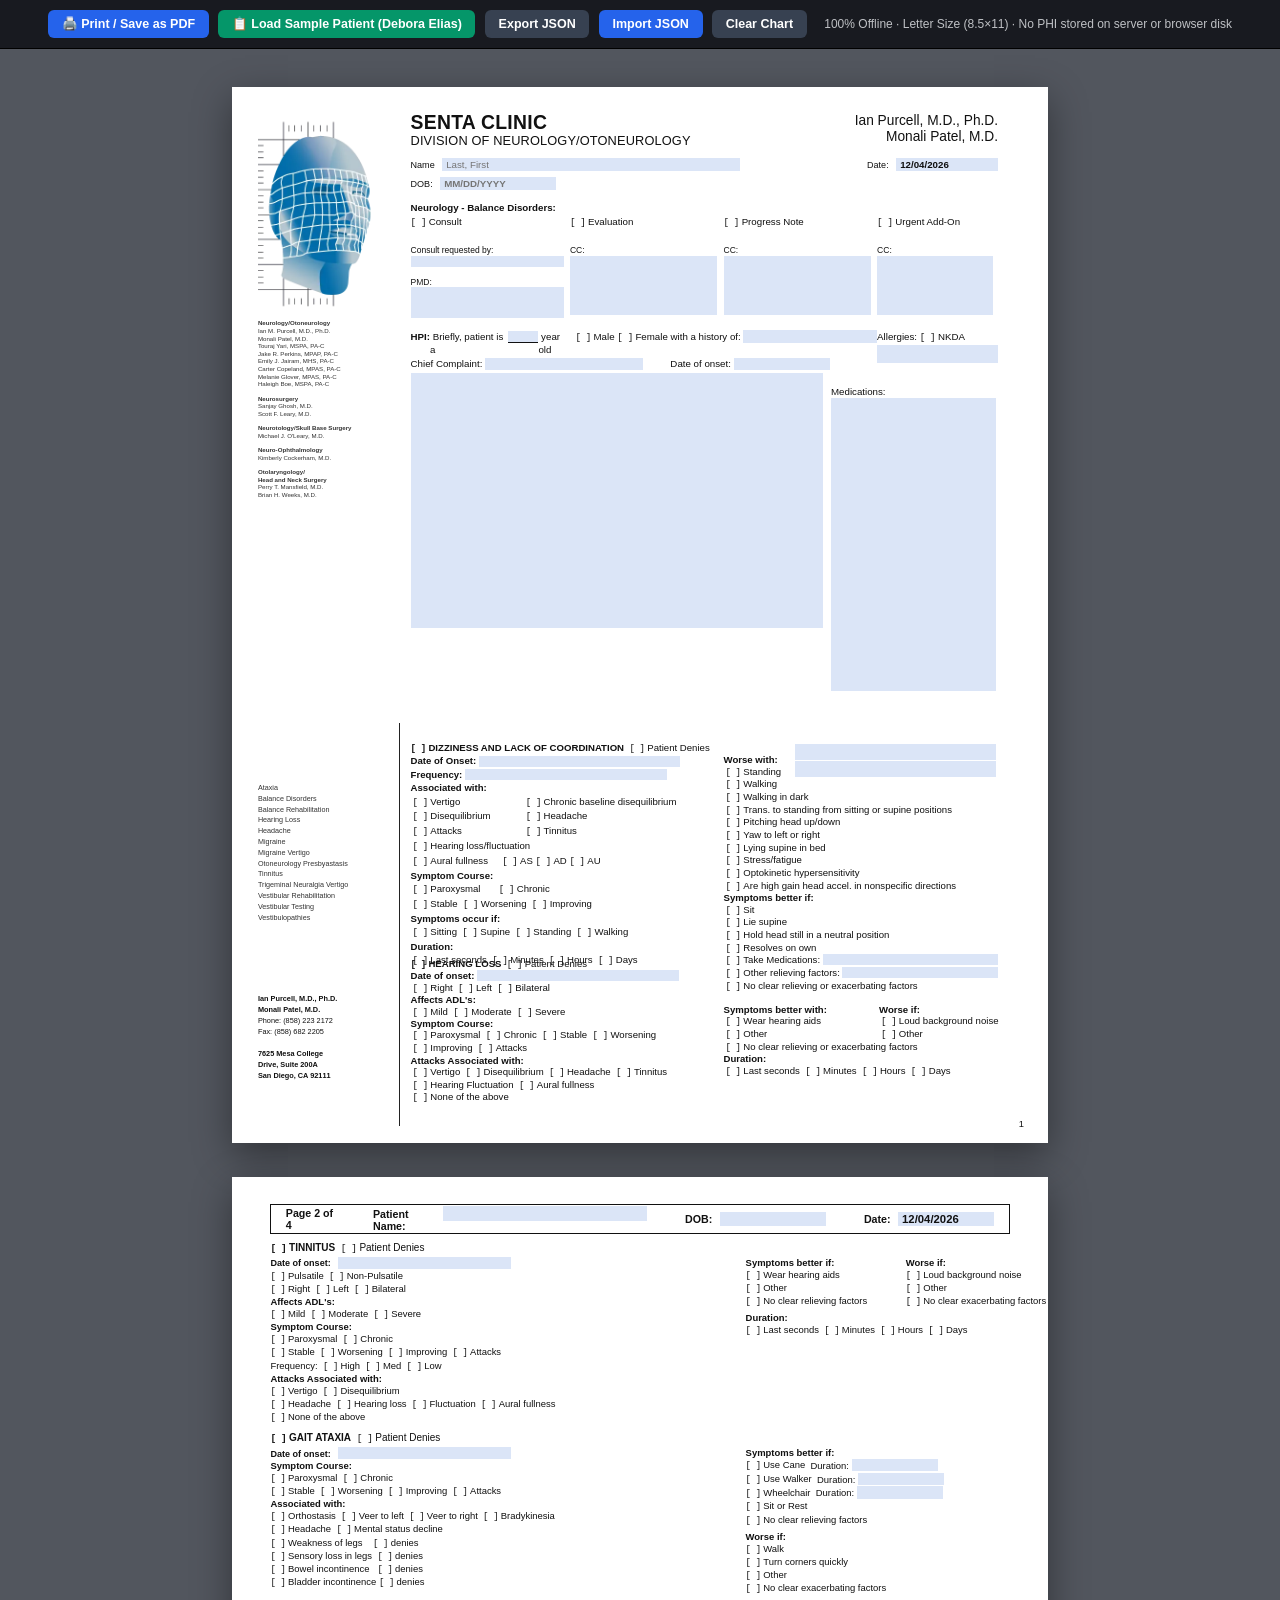
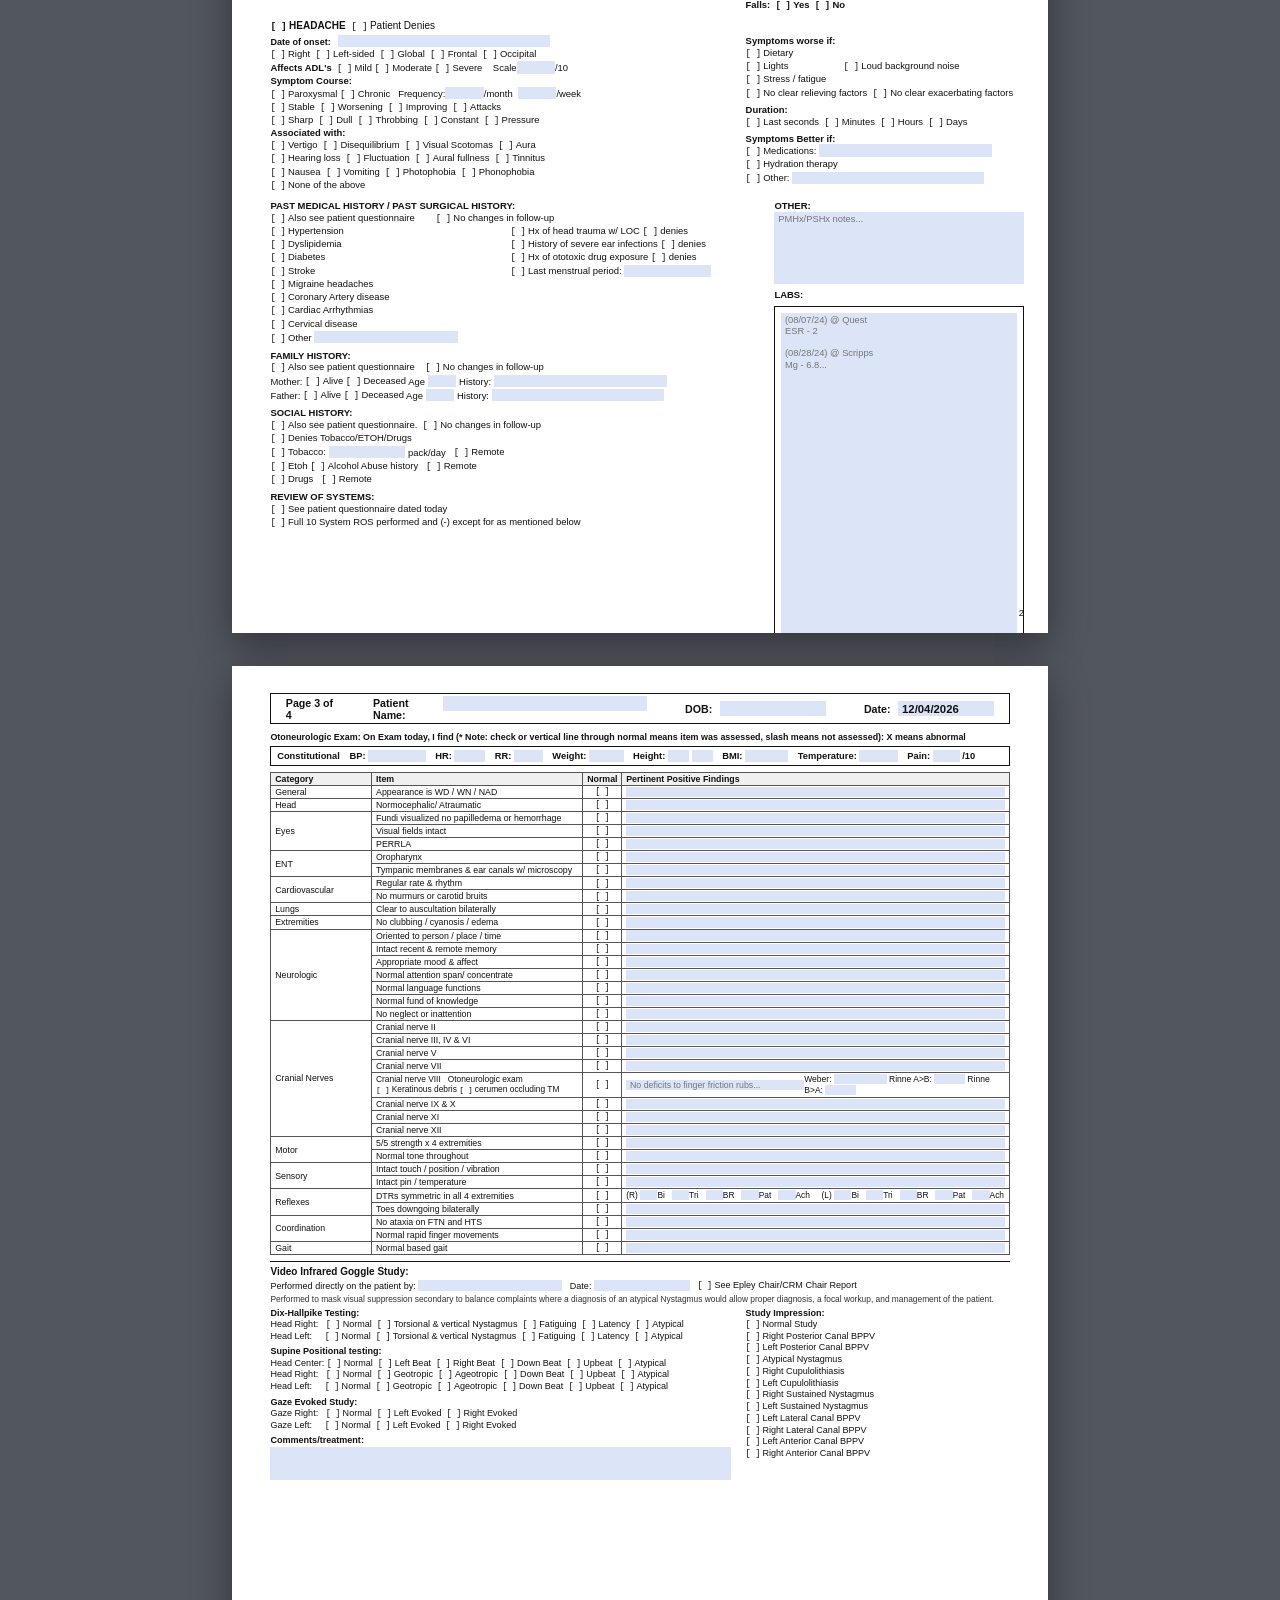
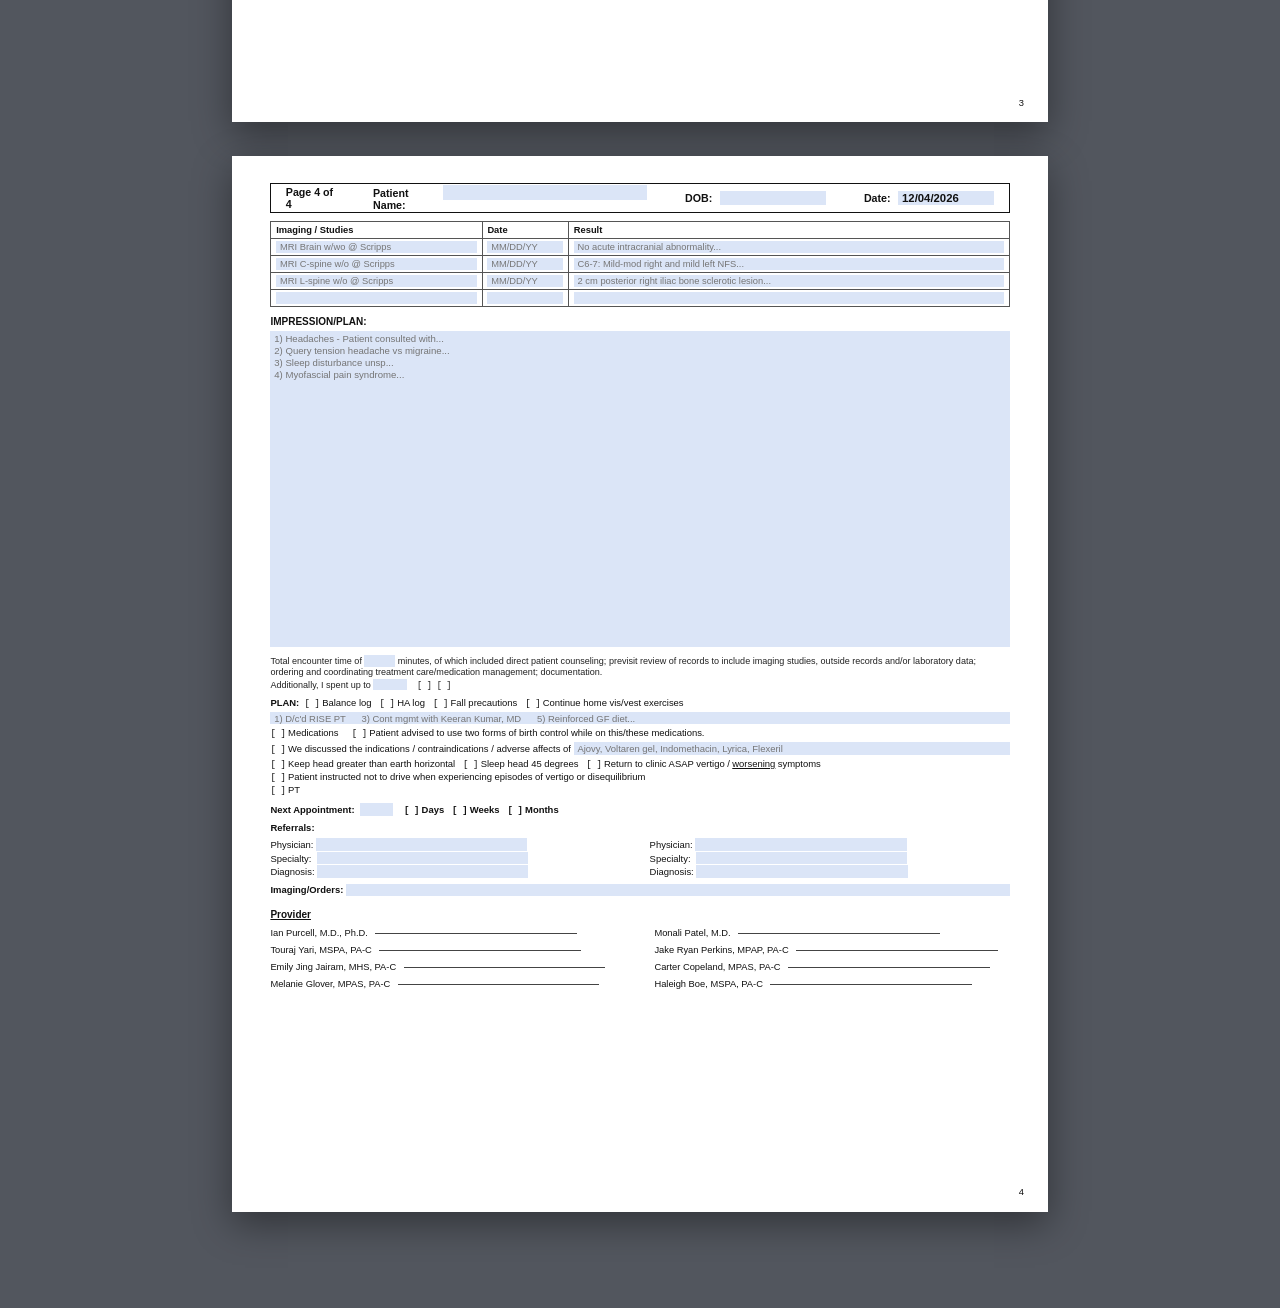
<file: cranial_viii/web/static/chart/senta-progress-note.html>
<!DOCTYPE html>
<html lang="en">
<head>
<meta charset="UTF-8">
<meta name="viewport" content="width=device-width, initial-scale=1.0">
<title>Senta Clinic — Division of Neurology/Otoneurology Progress Note</title>
<style>
/* =====================================================================
   SENTA CLINIC — 4-Page Clinical Progress Note Replica
   Exact 1:1 match to Senta Clinic Otoneurology EMR / paper chart
   ===================================================================== */
:root {
  --ink: #111;
  --muted: #333;
  --field: #dbe5f7;
  --field-focus: #c5d6f3;
  --rule: #222;
  --table-border: #444;
  --page-w: 8.5in;
  --page-h: 11in;
}

* { box-sizing: border-box; margin: 0; padding: 0; }
html, body { background: #52565e; font-family: Arial, Helvetica, "Liberation Sans", sans-serif; color: var(--ink); -webkit-print-color-adjust: exact; print-color-adjust: exact; }

/* ---------- Toolbar ---------- */
.toolbar {
  position: sticky; top: 0; z-index: 1000;
  display: flex; gap: .6rem; align-items: center; justify-content: center; flex-wrap: wrap;
  padding: .6rem 1rem; background: rgba(22, 24, 29, 0.95); backdrop-filter: blur(8px);
  border-bottom: 1px solid #000; color: #e8eaee; font-size: 13px;
}
.toolbar button, .toolbar label.btn {
  font: 600 12.5px/1 -apple-system, BlinkMacSystemFont, "Segoe UI", Arial, sans-serif;
  color: #fff; background: #2563eb; border: 0; border-radius: 6px; padding: .5rem .85rem;
  cursor: pointer; transition: background .15s, transform .1s;
}
.toolbar button:hover, .toolbar label.btn:hover { background: #1d4ed8; }
.toolbar button:active { transform: translateY(1px); }
.toolbar .ghost { background: #374151; }
.toolbar .ghost:hover { background: #4b5563; }
.toolbar .success { background: #059669; }
.toolbar .success:hover { background: #047857; }
.toolbar input[type=file] { display: none; }
.toolbar .note { opacity: .8; font-size: 12px; margin-left: .5rem; }

/* ---------- Page Container ---------- */
.stack { display: flex; flex-direction: column; align-items: center; gap: .35in; padding: .4in 0 1in; }
.page {
  position: relative; width: var(--page-w); height: var(--page-h); background: #fff; overflow: hidden;
  box-shadow: 0 12px 36px rgba(0,0,0,0.4); page-break-after: always; break-after: page;
}
.page:last-child { page-break-after: auto; break-after: auto; }

/* ---------- Inputs & Checkboxes ---------- */
.f {
  font: inherit; color: inherit; background: var(--field); border: 0; outline: 0;
  padding: 0 .04in; height: 1.3em; vertical-align: baseline; border-radius: 0;
}
.f:focus { background: var(--field-focus); }
.f.u { border-bottom: .6px solid var(--ink); }
textarea.f {
  display: block; resize: none; overflow: hidden; height: auto; line-height: 1.25;
  padding: .02in .04in; white-space: pre-wrap;
}

.cb { display: inline-flex; align-items: baseline; gap: .25em; cursor: pointer; white-space: nowrap; user-select: none; }
.cb input { position: absolute; opacity: 0; width: 0; height: 0; }
.cb .bx { display: inline-block; min-width: 1.45em; letter-spacing: -.02em; font-family: monospace, sans-serif; font-size: 0.95em; }
.cb .bx::before { content: "[\2009\2009\2009]"; }
.cb input:checked + .bx::before { content: "[\2713]"; font-weight: bold; }
.cb input:focus-visible + .bx { outline: 1px dotted #2563eb; }

/* ---------- Typography & Utility ---------- */
.b { font-weight: 700; }
.row { display: flex; align-items: baseline; }
.lbl { font-size: 6.8pt; margin-right: .08in; }
.pageno { position: absolute; right: .25in; bottom: .15in; font-size: 7pt; }

/* ---------- Page 2, 3, 4 Top Header Bar ---------- */
.page-hdr-bar {
  position: absolute; top: .28in; left: .4in; right: .4in; height: .32in;
  border: 1px solid var(--ink); display: flex; align-items: center; padding: 0 .15in;
  font-size: 8pt; font-weight: 700; gap: .4in;
}
.page-hdr-bar .field { display: flex; align-items: baseline; gap: .08in; }
.page-hdr-bar .f { font-size: 8.5pt; font-weight: 700; }

/* =====================================================================
   PAGE 1 STYLES
   ===================================================================== */
#page-1 .rail { position: absolute; left: .27in; top: .27in; width: 1.42in; bottom: .25in; }
#page-1 .logo { display: block; width: 1.18in; height: 2.08in; object-fit: cover; object-position: 52% 50%; }
#page-1 .roster { margin-top: .07in; font-size: 4.6pt; line-height: 1.24; color: var(--muted); }
#page-1 .roster p + p { margin-top: .07in; }
#page-1 .conditions { position: absolute; top: 6.98in; left: 0; list-style: none; font-size: 5.4pt; line-height: 1.5; color: var(--muted); }
#page-1 .rail-foot { position: absolute; top: 9.18in; left: 0; font-style: normal; font-size: 5.5pt; line-height: 1.5; font-weight: 700; }
#page-1 .rail-foot .n { font-weight: 400; }
#page-1 .vrule { position: absolute; left: 1.74in; top: 6.62in; bottom: .18in; border-left: .6px solid var(--rule); }

#page-1 .body { position: absolute; left: 1.86in; top: .27in; width: 6.12in; bottom: .25in; font-size: 7.3pt; line-height: 1.42; }
#page-1 .masthead { display: flex; justify-content: space-between; align-items: flex-start; }
#page-1 .masthead h1 { font-size: 14.5pt; font-weight: 900; letter-spacing: .015em; line-height: 1.05; }
#page-1 .masthead .div { font-size: 9.6pt; letter-spacing: .01em; line-height: 1.2; }
#page-1 .masthead .drs { text-align: right; font-size: 10.3pt; line-height: 1.2; }

#page-1 .idrow { margin-top: .1in; }
#page-1 .idrow + .idrow { margin-top: .06in; }
#page-1 .visit { margin-top: .11in; }
#page-1 .grid4 { display: grid; grid-template-columns: 1.66in 1.6in 1.6in 1.26in; }
#page-1 .cc { margin-top: .17in; font-size: 6.4pt; line-height: 1.25; }
#page-1 .cc textarea.f { width: 96%; height: .62in; font-size: 6.4pt; }
#page-1 .cc .pmd textarea.f { height: .32in; }
#page-1 .cc .col1 .f { width: 96%; }

#page-1 .hpi-line { margin-top: .12in; }
#page-1 .hpi-line .f.age { width: .32in; text-align: center; }
#page-1 .hpi-line .hx { flex: 1; width: auto; }
#page-1 .allergy-val { font-size: 10.5pt; width: 100%; height: 1.3em; margin-top: .01in; }
#page-1 .two { display: grid; grid-template-columns: 4.38in 1.74in; margin-top: .02in; }
#page-1 textarea.f.hpi-box { width: 4.3in; height: 2.66in; font-size: 7.1pt; }
#page-1 .meds-lbl { margin-top: .12in; }
#page-1 textarea.f.meds { width: 1.72in; height: 3.05in; font-size: 6.9pt; line-height: 1.25; }

#page-1 .sec { position: absolute; left: 0; right: 0; font-size: 7.2pt; line-height: 1.17; }
#page-1 .sec .f { height: 1.15em; }
#page-1 .sec-dizzy { top: 6.55in; }
#page-1 .sec-hear { top: 8.8in; }
#page-1 .cols { display: grid; grid-template-columns: 3.26in 2.86in; }
#page-1 .sec-dizzy .cols > div:first-child { line-height: 1.4; }
#page-1 .sec .ln { font-weight: 700; }
#page-1 .sec .ln .f { width: 2.1in; font-weight: 400; }
#page-1 .sec .ind { padding-left: .02in; }
#page-1 .sp { display: inline-block; width: .12in; }
#page-1 .contd { position: absolute; left: 4.0in; top: .02in; width: 2.1in; }
#page-1 .contd .f { display: block; width: 100%; font-size: 9.6pt; height: 1.25em; }
#page-1 .contd .f + .f { margin-top: .01in; }

/* =====================================================================
   PAGE 2 STYLES
   ===================================================================== */
#page-2 .body { position: absolute; left: .4in; right: .4in; top: .68in; bottom: .25in; font-size: 7.1pt; line-height: 1.25; }
#page-2 .sec-block { margin-bottom: .08in; }
#page-2 .sec-title { font-size: 7.5pt; font-weight: 700; margin-bottom: .02in; }
#page-2 .two-cols { display: grid; grid-template-columns: 4.8in 2.9in; gap: .15in; }
#page-2 .col-left { display: flex; flex-direction: column; }
#page-2 .col-right { border-left: 1px solid var(--rule); padding-left: .12in; }
#page-2 .labs-box { border: 1px solid var(--ink); padding: .06in; margin-top: .05in; height: 3.8in; }
#page-2 .labs-box textarea.f { width: 100%; height: 3.5in; font-size: 7.0pt; line-height: 1.2; }

/* =====================================================================
   PAGE 3 STYLES (Exam Grid & Goggle Study)
   ===================================================================== */
#page-3 .body { position: absolute; left: .4in; right: .4in; top: .68in; bottom: .25in; font-size: 6.8pt; line-height: 1.2; }
#page-3 .exam-subhead { font-size: 6.7pt; font-weight: 700; margin-bottom: .04in; }
#page-3 .vitals-bar {
  display: flex; border: 1px solid var(--ink); padding: .03in .06in; margin-bottom: .06in;
  font-size: 7.0pt; font-weight: 700; gap: .1in; align-items: baseline;
}
#page-3 .vitals-bar .f { width: .36in; font-weight: 700; text-align: center; }

#page-3 table.exam-tbl { width: 100%; border-collapse: collapse; font-size: 6.6pt; line-height: 1.15; }
#page-3 table.exam-tbl th, #page-3 table.exam-tbl td { border: .5px solid #555; padding: .01in .04in; vertical-align: middle; }
#page-3 table.exam-tbl th { background: #f0f0f0; font-weight: 700; text-align: left; }
#page-3 table.exam-tbl td.chk-cell { width: .32in; text-align: center; padding: 0; }
#page-3 table.exam-tbl td.chk-cell .cb { justify-content: center; }
#page-3 table.exam-tbl td.pos-cell .f { width: 100%; height: 1.15em; font-size: 6.6pt; }

#page-3 .goggle-section { margin-top: .06in; border-top: 1px solid var(--ink); padding-top: .04in; }
#page-3 .goggle-header { font-size: 7.5pt; font-weight: 700; }
#page-3 .goggle-desc { font-size: 6.3pt; color: var(--muted); margin-bottom: .04in; }
#page-3 .goggle-grid { display: grid; grid-template-columns: 4.8in 2.9in; gap: .15in; font-size: 6.8pt; line-height: 1.25; }

/* =====================================================================
   PAGE 4 STYLES (Imaging, Impression/Plan, Referrals, Signatures)
   ===================================================================== */
#page-4 .body { position: absolute; left: .4in; right: .4in; top: .68in; bottom: .25in; font-size: 7.2pt; line-height: 1.3; }
#page-4 table.studies-tbl { width: 100%; border-collapse: collapse; font-size: 7.0pt; margin-bottom: .08in; }
#page-4 table.studies-tbl th, #page-4 table.studies-tbl td { border: .5px solid #555; padding: .02in .05in; }
#page-4 table.studies-tbl th { font-weight: 700; text-align: left; }
#page-4 table.studies-tbl .f { width: 100%; }

#page-4 .imp-section { margin-bottom: .08in; }
#page-4 textarea.f.imp-box { width: 100%; height: 3.3in; font-size: 7.2pt; line-height: 1.28; }

#page-4 .encounter-statement { font-size: 6.8pt; color: #222; margin: .06in 0; line-height: 1.25; }
#page-4 .plan-grid { font-size: 7.1pt; line-height: 1.35; margin: .06in 0; }
#page-4 .appt-row { margin-top: .06in; font-weight: 700; }
#page-4 .ref-grid { display: grid; grid-template-columns: 1fr 1fr; gap: .2in; margin-top: .04in; }

#page-4 .sig-section { margin-top: .12in; }
#page-4 .sig-title { font-size: 7.5pt; font-weight: 700; margin-bottom: .04in; }
#page-4 .sig-grid { display: grid; grid-template-columns: 1fr 1fr; gap: .3in; font-size: 7.0pt; line-height: 1.8; }
#page-4 .sig-line { border-bottom: .6px solid #444; width: 2.1in; display: inline-block; vertical-align: middle; margin-left: .05in; }

/* ---------- Print Media Override ---------- */
@page { size: letter; margin: 0; }
@media print {
  html, body { background: #fff; }
  .toolbar { display: none !important; }
  .stack { display: block; padding: 0; }
  .page { box-shadow: none; }
  .f, .f:focus { background: transparent !important; }
  .f::placeholder { color: transparent; }
}
</style>
</head>
<body>

<div class="toolbar" role="toolbar" aria-label="Chart actions">
  <button id="btn-print" type="button">🖨️ Print / Save as PDF</button>
  <button id="btn-sample" type="button" class="success">📋 Load Sample Patient (Debora Elias)</button>
  <button id="btn-export" type="button" class="ghost">Export JSON</button>
  <label class="btn ghost" for="file-import">Import JSON</label>
  <input id="file-import" type="file" accept="application/json,.json">
  <button id="btn-clear" type="button" class="ghost">Clear Chart</button>
  <span class="note">100% Offline · Letter Size (8.5×11) · No PHI stored on server or browser disk</span>
</div>

<form id="chart" class="stack" autocomplete="off" spellcheck="true" onsubmit="return false">

<!-- ===================================================================
     PAGE 1
     =================================================================== -->
<section class="page" id="page-1" aria-label="Page 1 of 4">
  <aside class="rail">
    <img class="logo" src="[data-uri]" alt="Senta Clinic Division of Neurology / Otoneurology">

    <div class="roster">
      <p><strong>Neurology/Otoneurology</strong><br>
        Ian M. Purcell, M.D., Ph.D.<br>
        Monali Patel, M.D.<br>
        Touraj Yari, MSPA, PA-C<br>
        Jake R. Perkins, MPAP, PA-C<br>
        Emily J. Jairam, MHS, PA-C<br>
        Carter Copeland, MPAS, PA-C<br>
        Melanie Glover, MPAS, PA-C<br>
        Haleigh Boe, MSPA, PA-C</p>
      <p><strong>Neurosurgery</strong><br>
        Sanjay Ghosh, M.D.<br>
        Scott F. Leary, M.D.</p>
      <p><strong>Neurotology/Skull Base Surgery</strong><br>
        Michael J. O'Leary, M.D.</p>
      <p><strong>Neuro-Ophthalmology</strong><br>
        Kimberly Cockerham, M.D.</p>
      <p><strong>Otolaryngology/<br>Head and Neck Surgery</strong><br>
        Perry T. Mansfield, M.D.<br>
        Brian H. Weeks, M.D.</p>
    </div>

    <ul class="conditions">
      <li>Ataxia</li><li>Balance Disorders</li><li>Balance Rehabilitation</li><li>Hearing Loss</li>
      <li>Headache</li><li>Migraine</li><li>Migraine Vertigo</li><li>Otoneurology Presbyastasis</li>
      <li>Tinnitus</li><li>Trigeminal Neuralgia Vertigo</li><li>Vestibular Rehabilitation</li>
      <li>Vestibular Testing</li><li>Vestibulopathies</li>
    </ul>

    <address class="rail-foot">
      Ian Purcell, M.D., Ph.D.<br>
      Monali Patel, M.D.<br>
      <span class="n">Phone: (858) 223 2172<br>
      Fax: (858) 682 2205</span><br><br>
      7625 Mesa College<br>
      Drive, Suite 200A<br>
      San Diego, CA 92111
    </address>
  </aside>

  <div class="vrule" aria-hidden="true"></div>

  <main class="body">
    <header class="masthead">
      <div>
        <h1>SENTA CLINIC</h1>
        <div class="div">DIVISION OF NEUROLOGY/OTONEUROLOGY</div>
      </div>
      <div class="drs">Ian Purcell, M.D., Ph.D.<br>Monali Patel, M.D.</div>
    </header>

    <div class="row idrow">
      <span class="lbl">Name</span>
      <input class="f big" id="pt_name" name="pt_name" style="width:3.1in" placeholder="Last, First" aria-label="Patient Name">
      <span style="margin-left:auto" class="lbl">Date:</span>
      <input class="f" id="visit_date" name="visit_date" style="width:1.06in;font-weight:700" placeholder="MM/DD/YYYY" aria-label="Visit Date">
    </div>
    <div class="row idrow">
      <span class="lbl">DOB:</span>
      <input class="f" id="pt_dob" name="pt_dob" style="width:1.2in;font-weight:700" placeholder="MM/DD/YYYY" aria-label="Date of Birth">
    </div>

    <div class="visit">
      <div class="b title">Neurology - Balance Disorders:</div>
      <div class="grid4">
        <label class="cb"><input type="checkbox" name="vt_consult"><span class="bx"></span>Consult</label>
        <label class="cb"><input type="checkbox" name="vt_eval"><span class="bx"></span>Evaluation</label>
        <label class="cb"><input type="checkbox" name="vt_progress"><span class="bx"></span>Progress Note</label>
        <label class="cb"><input type="checkbox" name="vt_urgent"><span class="bx"></span>Urgent Add-On</label>
      </div>
    </div>

    <div class="cc grid4">
      <div class="col1">
        <div>Consult requested by:</div>
        <input class="f" name="consult_by" aria-label="Consult requested by">
        <div class="pmd" style="margin-top:.1in">
          <div>PMD:</div>
          <textarea class="f fit" name="pmd" rows="2" aria-label="Primary Physician and Phone"></textarea>
        </div>
      </div>
      <div><div>CC:</div><textarea class="f fit" name="cc_1" aria-label="CC Column 1"></textarea></div>
      <div><div>CC:</div><textarea class="f fit" name="cc_2" aria-label="CC Column 2"></textarea></div>
      <div><div>CC:</div><textarea class="f fit" name="cc_3" aria-label="CC Column 3"></textarea></div>
    </div>

    <div class="grid4 hpi-line" style="grid-template-columns:4.86in 1.26in">
      <div>
        <div class="row">
          <span class="b">HPI:</span>&nbsp;Briefly, patient is a&nbsp;
          <input class="f u age" id="pt_age" name="pt_age" aria-label="Age">&nbsp;year old&nbsp;
          <label class="cb"><input type="checkbox" name="sex_m" data-group="sex"><span class="bx"></span>Male</label>&nbsp;
          <label class="cb"><input type="checkbox" name="sex_f" data-group="sex"><span class="bx"></span>Female with a history of:</label>&nbsp;
          <input class="f hx" name="pmhx_brief" aria-label="Brief history">
        </div>
        <div class="row">
          Chief Complaint:&nbsp;<input class="f" name="chief_complaint" style="width:1.65in" aria-label="Chief complaint">
          <span style="margin-left:.28in">Date of onset:&nbsp;</span><input class="f" name="onset" style="width:1in" aria-label="Date of onset">
        </div>
      </div>
      <div>
        <div class="row">Allergies:&nbsp;<label class="cb"><input type="checkbox" name="nkda"><span class="bx"></span>NKDA</label></div>
        <input class="f allergy-val" name="allergies" aria-label="Allergies">
      </div>
    </div>

    <div class="two">
      <div><textarea class="f fit hpi-box" name="hpi" aria-label="History of present illness"></textarea></div>
      <div>
        <div class="meds-lbl">Medications:</div>
        <textarea class="f fit meds" name="medications" aria-label="Medications"></textarea>
      </div>
    </div>

    <!-- DIZZINESS SECTION -->
    <section class="sec sec-dizzy" aria-label="Dizziness and lack of coordination">
      <div class="contd">
        <input class="f" name="dz_note_1" aria-label="Section note line 1">
        <input class="f" name="dz_note_2" aria-label="Section note line 2">
      </div>
      <div class="b">
        <label class="cb"><input type="checkbox" name="dz_present"><span class="bx"></span>DIZZINESS AND LACK OF COORDINATION</label>&nbsp;
        <label class="cb" style="font-weight:400"><input type="checkbox" name="dz_denies"><span class="bx"></span>Patient Denies</label>
      </div>
      <div class="cols">
        <div>
          <div class="ln">Date of Onset: <input class="f" name="dz_onset"></div>
          <div class="ln">Frequency: <input class="f" name="dz_freq"></div>
          <div class="b">Associated with:</div>
          <div class="ind"><label class="cb" style="width:1.18in"><input type="checkbox" name="dz_a_vertigo"><span class="bx"></span>Vertigo</label><label class="cb"><input type="checkbox" name="dz_a_chronic"><span class="bx"></span>Chronic baseline disequilibrium</label></div>
          <div class="ind"><label class="cb" style="width:1.18in"><input type="checkbox" name="dz_a_diseq"><span class="bx"></span>Disequilibrium</label><label class="cb"><input type="checkbox" name="dz_a_ha"><span class="bx"></span>Headache</label></div>
          <div class="ind"><label class="cb" style="width:1.18in"><input type="checkbox" name="dz_a_attacks"><span class="bx"></span>Attacks</label><label class="cb"><input type="checkbox" name="dz_a_tinnitus"><span class="bx"></span>Tinnitus</label></div>
          <div class="ind"><label class="cb"><input type="checkbox" name="dz_a_hl"><span class="bx"></span>Hearing loss/fluctuation</label></div>
          <div class="ind"><label class="cb"><input type="checkbox" name="dz_a_fullness"><span class="bx"></span>Aural fullness</label><span class="sp"></span>
            <label class="cb"><input type="checkbox" name="dz_af_as"><span class="bx"></span>AS</label>
            <label class="cb"><input type="checkbox" name="dz_af_ad"><span class="bx"></span>AD</label>
            <label class="cb"><input type="checkbox" name="dz_af_au"><span class="bx"></span>AU</label></div>
          <div class="b">Symptom Course:</div>
          <div class="ind"><label class="cb" style="width:.9in"><input type="checkbox" name="dz_c_parox"><span class="bx"></span>Paroxysmal</label><label class="cb"><input type="checkbox" name="dz_c_chronic"><span class="bx"></span>Chronic</label></div>
          <div class="ind"><label class="cb"><input type="checkbox" name="dz_c_stable"><span class="bx"></span>Stable</label>&nbsp;
            <label class="cb"><input type="checkbox" name="dz_c_worse"><span class="bx"></span>Worsening</label>&nbsp;
            <label class="cb"><input type="checkbox" name="dz_c_improve"><span class="bx"></span>Improving</label></div>
          <div class="b">Symptoms occur if:</div>
          <div class="ind"><label class="cb"><input type="checkbox" name="dz_o_sit"><span class="bx"></span>Sitting</label>&nbsp;
            <label class="cb"><input type="checkbox" name="dz_o_supine"><span class="bx"></span>Supine</label>&nbsp;
            <label class="cb"><input type="checkbox" name="dz_o_stand"><span class="bx"></span>Standing</label>&nbsp;
            <label class="cb"><input type="checkbox" name="dz_o_walk"><span class="bx"></span>Walking</label></div>
          <div class="b">Duration:</div>
          <div class="ind"><label class="cb"><input type="checkbox" name="dz_d_sec"><span class="bx"></span>Last seconds</label>&nbsp;
            <label class="cb"><input type="checkbox" name="dz_d_min"><span class="bx"></span>Minutes</label>&nbsp;
            <label class="cb"><input type="checkbox" name="dz_d_hr"><span class="bx"></span>Hours</label>&nbsp;
            <label class="cb"><input type="checkbox" name="dz_d_day"><span class="bx"></span>Days</label></div>
        </div>
        <div>
          <div class="b">Worse with:</div>
          <div class="ind"><label class="cb"><input type="checkbox" name="dz_w_stand"><span class="bx"></span>Standing</label></div>
          <div class="ind"><label class="cb"><input type="checkbox" name="dz_w_walk"><span class="bx"></span>Walking</label></div>
          <div class="ind"><label class="cb"><input type="checkbox" name="dz_w_dark"><span class="bx"></span>Walking in dark</label></div>
          <div class="ind"><label class="cb"><input type="checkbox" name="dz_w_trans"><span class="bx"></span>Trans. to standing from sitting or supine positions</label></div>
          <div class="ind"><label class="cb"><input type="checkbox" name="dz_w_pitch"><span class="bx"></span>Pitching head up/down</label></div>
          <div class="ind"><label class="cb"><input type="checkbox" name="dz_w_yaw"><span class="bx"></span>Yaw to left or right</label></div>
          <div class="ind"><label class="cb"><input type="checkbox" name="dz_w_supine"><span class="bx"></span>Lying supine in bed</label></div>
          <div class="ind"><label class="cb"><input type="checkbox" name="dz_w_stress"><span class="bx"></span>Stress/fatigue</label></div>
          <div class="ind"><label class="cb"><input type="checkbox" name="dz_w_okn"><span class="bx"></span>Optokinetic hypersensitivity</label></div>
          <div class="ind"><label class="cb"><input type="checkbox" name="dz_w_accel"><span class="bx"></span>Are high gain head accel. in nonspecific directions</label></div>
          <div class="b">Symptoms better if:</div>
          <div class="ind"><label class="cb"><input type="checkbox" name="dz_b_sit"><span class="bx"></span>Sit</label></div>
          <div class="ind"><label class="cb"><input type="checkbox" name="dz_b_supine"><span class="bx"></span>Lie supine</label></div>
          <div class="ind"><label class="cb"><input type="checkbox" name="dz_b_still"><span class="bx"></span>Hold head still in a neutral position</label></div>
          <div class="ind"><label class="cb"><input type="checkbox" name="dz_b_resolves"><span class="bx"></span>Resolves on own</label></div>
          <div class="ind row"><label class="cb"><input type="checkbox" name="dz_b_meds"><span class="bx"></span>Take Medications:</label>&nbsp;<input class="f" name="dz_b_meds_txt" style="flex:1"></div>
          <div class="ind row"><label class="cb"><input type="checkbox" name="dz_b_other"><span class="bx"></span>Other relieving factors:</label>&nbsp;<input class="f" name="dz_b_other_txt" style="flex:1"></div>
          <div class="ind"><label class="cb"><input type="checkbox" name="dz_b_none"><span class="bx"></span>No clear relieving or exacerbating factors</label></div>
        </div>
      </div>
    </section>

    <!-- HEARING LOSS SECTION -->
    <section class="sec sec-hear" aria-label="Hearing loss">
      <div class="b">
        <label class="cb"><input type="checkbox" name="hl_present"><span class="bx"></span>HEARING LOSS</label>&nbsp;
        <label class="cb" style="font-weight:400"><input type="checkbox" name="hl_denies"><span class="bx"></span>Patient Denies</label>
      </div>
      <div class="cols">
        <div>
          <div class="ln">Date of onset: <input class="f" name="hl_onset"></div>
          <div class="ind"><label class="cb"><input type="checkbox" name="hl_r" data-group="hlside"><span class="bx"></span>Right</label>&nbsp;
            <label class="cb"><input type="checkbox" name="hl_l" data-group="hlside"><span class="bx"></span>Left</label>&nbsp;
            <label class="cb"><input type="checkbox" name="hl_b" data-group="hlside"><span class="bx"></span>Bilateral</label></div>
          <div class="b">Affects ADL's:</div>
          <div class="ind"><label class="cb"><input type="checkbox" name="hl_adl_mild" data-group="hladl"><span class="bx"></span>Mild</label>&nbsp;
            <label class="cb"><input type="checkbox" name="hl_adl_mod" data-group="hladl"><span class="bx"></span>Moderate</label>&nbsp;
            <label class="cb"><input type="checkbox" name="hl_adl_sev" data-group="hladl"><span class="bx"></span>Severe</label></div>
          <div class="b">Symptom Course:</div>
          <div class="ind"><label class="cb"><input type="checkbox" name="hl_c_parox"><span class="bx"></span>Paroxysmal</label>&nbsp;
            <label class="cb"><input type="checkbox" name="hl_c_chronic"><span class="bx"></span>Chronic</label>&nbsp;
            <label class="cb"><input type="checkbox" name="hl_c_stable"><span class="bx"></span>Stable</label>&nbsp;
            <label class="cb"><input type="checkbox" name="hl_c_worse"><span class="bx"></span>Worsening</label></div>
          <div class="ind"><label class="cb"><input type="checkbox" name="hl_c_improve"><span class="bx"></span>Improving</label>&nbsp;
            <label class="cb"><input type="checkbox" name="hl_c_attacks"><span class="bx"></span>Attacks</label></div>
          <div class="b">Attacks Associated with:</div>
          <div class="ind"><label class="cb"><input type="checkbox" name="hl_a_vertigo"><span class="bx"></span>Vertigo</label>&nbsp;
            <label class="cb"><input type="checkbox" name="hl_a_diseq"><span class="bx"></span>Disequilibrium</label>&nbsp;
            <label class="cb"><input type="checkbox" name="hl_a_ha"><span class="bx"></span>Headache</label>&nbsp;
            <label class="cb"><input type="checkbox" name="hl_a_tinnitus"><span class="bx"></span>Tinnitus</label></div>
          <div class="ind"><label class="cb"><input type="checkbox" name="hl_a_fluct"><span class="bx"></span>Hearing Fluctuation</label>&nbsp;
            <label class="cb"><input type="checkbox" name="hl_a_fullness"><span class="bx"></span>Aural fullness</label></div>
          <div class="ind"><label class="cb"><input type="checkbox" name="hl_a_none"><span class="bx"></span>None of the above</label></div>
        </div>
        <div>
          <div style="height:3.5em"></div>
          <div class="grid4" style="grid-template-columns:1.62in 1.2in">
            <div class="b">Symptoms better with:</div><div class="b">Worse if:</div>
            <div class="ind"><label class="cb"><input type="checkbox" name="hl_b_aids"><span class="bx"></span>Wear hearing aids</label></div>
            <div class="ind"><label class="cb"><input type="checkbox" name="hl_w_noise"><span class="bx"></span>Loud background noise</label></div>
            <div class="ind"><label class="cb"><input type="checkbox" name="hl_b_other"><span class="bx"></span>Other</label></div>
            <div class="ind"><label class="cb"><input type="checkbox" name="hl_w_other"><span class="bx"></span>Other</label></div>
          </div>
          <div class="ind"><label class="cb"><input type="checkbox" name="hl_none"><span class="bx"></span>No clear relieving or exacerbating factors</label></div>
          <div class="b">Duration:</div>
          <div class="ind"><label class="cb"><input type="checkbox" name="hl_d_sec"><span class="bx"></span>Last seconds</label>&nbsp;
            <label class="cb"><input type="checkbox" name="hl_d_min"><span class="bx"></span>Minutes</label>&nbsp;
            <label class="cb"><input type="checkbox" name="hl_d_hr"><span class="bx"></span>Hours</label>&nbsp;
            <label class="cb"><input type="checkbox" name="hl_d_day"><span class="bx"></span>Days</label></div>
        </div>
      </div>
    </section>
  </main>

  <div class="pageno">1</div>
</section>

<!-- ===================================================================
     PAGE 2
     =================================================================== -->
<section class="page" id="page-2" aria-label="Page 2 of 4">
  <div class="page-hdr-bar">
    <div>Page 2 of 4</div>
    <div class="field">Patient Name: <input class="f sync-name" name="p2_name" style="width:2.4in"></div>
    <div class="field">DOB: <input class="f sync-dob" name="p2_dob" style="width:1.1in"></div>
    <div class="field">Date: <input class="f sync-date" name="p2_date" style="width:1.0in"></div>
  </div>

  <main class="body">
    <!-- TINNITUS -->
    <div class="sec-block">
      <div class="sec-title">
        <label class="cb"><input type="checkbox" name="tin_present"><span class="bx"></span>TINNITUS</label>&nbsp;
        <label class="cb" style="font-weight:400"><input type="checkbox" name="tin_denies"><span class="bx"></span>Patient Denies</label>
      </div>
      <div class="two-cols">
        <div class="col-left">
          <div class="row"><span class="lbl b">Date of onset:</span><input class="f" name="tin_onset" style="width:1.8in"></div>
          <div class="ind"><label class="cb"><input type="checkbox" name="tin_pulsatile"><span class="bx"></span>Pulsatile</label>&nbsp;
            <label class="cb"><input type="checkbox" name="tin_nonpulsatile"><span class="bx"></span>Non-Pulsatile</label></div>
          <div class="ind"><label class="cb"><input type="checkbox" name="tin_r"><span class="bx"></span>Right</label>&nbsp;
            <label class="cb"><input type="checkbox" name="tin_l"><span class="bx"></span>Left</label>&nbsp;
            <label class="cb"><input type="checkbox" name="tin_bilateral"><span class="bx"></span>Bilateral</label></div>
          <div class="b">Affects ADL's:</div>
          <div class="ind"><label class="cb"><input type="checkbox" name="tin_adl_mild"><span class="bx"></span>Mild</label>&nbsp;
            <label class="cb"><input type="checkbox" name="tin_adl_mod"><span class="bx"></span>Moderate</label>&nbsp;
            <label class="cb"><input type="checkbox" name="tin_adl_sev"><span class="bx"></span>Severe</label></div>
          <div class="b">Symptom Course:</div>
          <div class="ind"><label class="cb"><input type="checkbox" name="tin_c_parox"><span class="bx"></span>Paroxysmal</label>&nbsp;
            <label class="cb"><input type="checkbox" name="tin_c_chronic"><span class="bx"></span>Chronic</label></div>
          <div class="ind"><label class="cb"><input type="checkbox" name="tin_c_stable"><span class="bx"></span>Stable</label>&nbsp;
            <label class="cb"><input type="checkbox" name="tin_c_worse"><span class="bx"></span>Worsening</label>&nbsp;
            <label class="cb"><input type="checkbox" name="tin_c_improve"><span class="bx"></span>Improving</label>&nbsp;
            <label class="cb"><input type="checkbox" name="tin_c_attacks"><span class="bx"></span>Attacks</label></div>
          <div class="ind">Frequency: &nbsp;<label class="cb"><input type="checkbox" name="tin_f_high"><span class="bx"></span>High</label>&nbsp;
            <label class="cb"><input type="checkbox" name="tin_f_med"><span class="bx"></span>Med</label>&nbsp;
            <label class="cb"><input type="checkbox" name="tin_f_low"><span class="bx"></span>Low</label></div>
          <div class="b">Attacks Associated with:</div>
          <div class="ind"><label class="cb"><input type="checkbox" name="tin_a_vertigo"><span class="bx"></span>Vertigo</label>&nbsp;
            <label class="cb"><input type="checkbox" name="tin_a_diseq"><span class="bx"></span>Disequilibrium</label></div>
          <div class="ind"><label class="cb"><input type="checkbox" name="tin_a_ha"><span class="bx"></span>Headache</label>&nbsp;
            <label class="cb"><input type="checkbox" name="tin_a_hl"><span class="bx"></span>Hearing loss</label>&nbsp;
            <label class="cb"><input type="checkbox" name="tin_a_fluct"><span class="bx"></span>Fluctuation</label>&nbsp;
            <label class="cb"><input type="checkbox" name="tin_a_fullness"><span class="bx"></span>Aural fullness</label></div>
          <div class="ind"><label class="cb"><input type="checkbox" name="tin_a_none"><span class="bx"></span>None of the above</label></div>
        </div>
        <div>
          <div class="row" style="gap:.4in">
            <div>
              <div class="b">Symptoms better if:</div>
              <div class="ind"><label class="cb"><input type="checkbox" name="tin_b_aids"><span class="bx"></span>Wear hearing aids</label></div>
              <div class="ind"><label class="cb"><input type="checkbox" name="tin_b_other"><span class="bx"></span>Other</label></div>
              <div class="ind"><label class="cb"><input type="checkbox" name="tin_b_none"><span class="bx"></span>No clear relieving factors</label></div>
            </div>
            <div>
              <div class="b">Worse if:</div>
              <div class="ind"><label class="cb"><input type="checkbox" name="tin_w_noise"><span class="bx"></span>Loud background noise</label></div>
              <div class="ind"><label class="cb"><input type="checkbox" name="tin_w_other"><span class="bx"></span>Other</label></div>
              <div class="ind"><label class="cb"><input type="checkbox" name="tin_w_none"><span class="bx"></span>No clear exacerbating factors</label></div>
            </div>
          </div>
          <div class="b" style="margin-top:.04in">Duration:</div>
          <div class="ind"><label class="cb"><input type="checkbox" name="tin_d_sec"><span class="bx"></span>Last seconds</label>&nbsp;
            <label class="cb"><input type="checkbox" name="tin_d_min"><span class="bx"></span>Minutes</label>&nbsp;
            <label class="cb"><input type="checkbox" name="tin_d_hr"><span class="bx"></span>Hours</label>&nbsp;
            <label class="cb"><input type="checkbox" name="tin_d_day"><span class="bx"></span>Days</label></div>
        </div>
      </div>
    </div>

    <!-- GAIT ATAXIA -->
    <div class="sec-block">
      <div class="sec-title">
        <label class="cb"><input type="checkbox" name="gait_present"><span class="bx"></span>GAIT ATAXIA</label>&nbsp;
        <label class="cb" style="font-weight:400"><input type="checkbox" name="gait_denies"><span class="bx"></span>Patient Denies</label>
      </div>
      <div class="two-cols">
        <div class="col-left">
          <div class="row"><span class="lbl b">Date of onset:</span><input class="f" name="gait_onset" style="width:1.8in"></div>
          <div class="b">Symptom Course:</div>
          <div class="ind"><label class="cb"><input type="checkbox" name="gait_c_parox"><span class="bx"></span>Paroxysmal</label>&nbsp;
            <label class="cb"><input type="checkbox" name="gait_c_chronic"><span class="bx"></span>Chronic</label></div>
          <div class="ind"><label class="cb"><input type="checkbox" name="gait_c_stable"><span class="bx"></span>Stable</label>&nbsp;
            <label class="cb"><input type="checkbox" name="gait_c_worse"><span class="bx"></span>Worsening</label>&nbsp;
            <label class="cb"><input type="checkbox" name="gait_c_improve"><span class="bx"></span>Improving</label>&nbsp;
            <label class="cb"><input type="checkbox" name="gait_c_attacks"><span class="bx"></span>Attacks</label></div>
          <div class="b">Associated with:</div>
          <div class="ind"><label class="cb"><input type="checkbox" name="gait_a_ortho"><span class="bx"></span>Orthostasis</label>&nbsp;
            <label class="cb"><input type="checkbox" name="gait_a_veer_l"><span class="bx"></span>Veer to left</label>&nbsp;
            <label class="cb"><input type="checkbox" name="gait_a_veer_r"><span class="bx"></span>Veer to right</label>&nbsp;
            <label class="cb"><input type="checkbox" name="gait_a_brady"><span class="bx"></span>Bradykinesia</label></div>
          <div class="ind"><label class="cb"><input type="checkbox" name="gait_a_ha"><span class="bx"></span>Headache</label>&nbsp;
            <label class="cb"><input type="checkbox" name="gait_a_mental"><span class="bx"></span>Mental status decline</label></div>
          <div class="ind"><label class="cb"><input type="checkbox" name="gait_weak_legs"><span class="bx"></span>Weakness of legs</label>&nbsp;&nbsp;&nbsp;&nbsp;<label class="cb"><input type="checkbox" name="gait_weak_denies"><span class="bx"></span>denies</label></div>
          <div class="ind"><label class="cb"><input type="checkbox" name="gait_sensory_legs"><span class="bx"></span>Sensory loss in legs</label>&nbsp;&nbsp;<label class="cb"><input type="checkbox" name="gait_sensory_denies"><span class="bx"></span>denies</label></div>
          <div class="ind"><label class="cb"><input type="checkbox" name="gait_bowel"><span class="bx"></span>Bowel incontinence</label>&nbsp;&nbsp;&nbsp;<label class="cb"><input type="checkbox" name="gait_bowel_denies"><span class="bx"></span>denies</label></div>
          <div class="ind"><label class="cb"><input type="checkbox" name="gait_bladder"><span class="bx"></span>Bladder incontinence</label>&nbsp;<label class="cb"><input type="checkbox" name="gait_bladder_denies"><span class="bx"></span>denies</label></div>
        </div>
        <div>
          <div class="b">Symptoms better if:</div>
          <div class="ind"><label class="cb"><input type="checkbox" name="gait_b_cane"><span class="bx"></span>Use Cane</label>&nbsp; Duration: <input class="f" name="gait_cane_dur" style="width:.9in"></div>
          <div class="ind"><label class="cb"><input type="checkbox" name="gait_b_walker"><span class="bx"></span>Use Walker</label>&nbsp; Duration: <input class="f" name="gait_walker_dur" style="width:.9in"></div>
          <div class="ind"><label class="cb"><input type="checkbox" name="gait_b_wheelchair"><span class="bx"></span>Wheelchair</label>&nbsp; Duration: <input class="f" name="gait_wheel_dur" style="width:.9in"></div>
          <div class="ind"><label class="cb"><input type="checkbox" name="gait_b_sit"><span class="bx"></span>Sit or Rest</label></div>
          <div class="ind"><label class="cb"><input type="checkbox" name="gait_b_none"><span class="bx"></span>No clear relieving factors</label></div>
          <div class="b" style="margin-top:.04in">Worse if:</div>
          <div class="ind"><label class="cb"><input type="checkbox" name="gait_w_walk"><span class="bx"></span>Walk</label></div>
          <div class="ind"><label class="cb"><input type="checkbox" name="gait_w_corners"><span class="bx"></span>Turn corners quickly</label></div>
          <div class="ind"><label class="cb"><input type="checkbox" name="gait_w_other"><span class="bx"></span>Other</label></div>
          <div class="ind"><label class="cb"><input type="checkbox" name="gait_w_none"><span class="bx"></span>No clear exacerbating factors</label></div>
          <div class="b" style="margin-top:.04in">Falls: &nbsp;<label class="cb"><input type="checkbox" name="falls_yes"><span class="bx"></span>Yes</label>&nbsp; <label class="cb"><input type="checkbox" name="falls_no"><span class="bx"></span>No</label></div>
        </div>
      </div>
    </div>

    <!-- HEADACHE -->
    <div class="sec-block">
      <div class="sec-title">
        <label class="cb"><input type="checkbox" name="ha_present"><span class="bx"></span>HEADACHE</label>&nbsp;
        <label class="cb" style="font-weight:400"><input type="checkbox" name="ha_denies"><span class="bx"></span>Patient Denies</label>
      </div>
      <div class="two-cols">
        <div class="col-left">
          <div class="row"><span class="lbl b">Date of onset:</span><input class="f" name="ha_onset" style="width:2.2in"></div>
          <div class="ind"><label class="cb"><input type="checkbox" name="ha_loc_r"><span class="bx"></span>Right</label>&nbsp;
            <label class="cb"><input type="checkbox" name="ha_loc_l"><span class="bx"></span>Left-sided</label>&nbsp;
            <label class="cb"><input type="checkbox" name="ha_loc_global"><span class="bx"></span>Global</label>&nbsp;
            <label class="cb"><input type="checkbox" name="ha_loc_frontal"><span class="bx"></span>Frontal</label>&nbsp;
            <label class="cb"><input type="checkbox" name="ha_loc_occipital"><span class="bx"></span>Occipital</label></div>
          <div class="row">
            <span class="b">Affects ADL's</span>&nbsp;&nbsp;
            <label class="cb"><input type="checkbox" name="ha_adl_mild"><span class="bx"></span>Mild</label>&nbsp;
            <label class="cb"><input type="checkbox" name="ha_adl_mod"><span class="bx"></span>Moderate</label>&nbsp;
            <label class="cb"><input type="checkbox" name="ha_adl_sev"><span class="bx"></span>Severe</label>&nbsp;&nbsp;&nbsp;
            Scale <input class="f" name="ha_scale" style="width:.4in;text-align:center"> /10
          </div>
          <div class="b">Symptom Course:</div>
          <div class="row">
            <label class="cb"><input type="checkbox" name="ha_c_parox"><span class="bx"></span>Paroxysmal</label>&nbsp;
            <label class="cb"><input type="checkbox" name="ha_c_chronic"><span class="bx"></span>Chronic</label>&nbsp;&nbsp;
            Frequency: <input class="f" name="ha_freq_mo" style="width:.4in"> /month &nbsp; <input class="f" name="ha_freq_wk" style="width:.4in"> /week
          </div>
          <div class="ind"><label class="cb"><input type="checkbox" name="ha_c_stable"><span class="bx"></span>Stable</label>&nbsp;
            <label class="cb"><input type="checkbox" name="ha_c_worse"><span class="bx"></span>Worsening</label>&nbsp;
            <label class="cb"><input type="checkbox" name="ha_c_improve"><span class="bx"></span>Improving</label>&nbsp;
            <label class="cb"><input type="checkbox" name="ha_c_attacks"><span class="bx"></span>Attacks</label></div>
          <div class="ind"><label class="cb"><input type="checkbox" name="ha_q_sharp"><span class="bx"></span>Sharp</label>&nbsp;
            <label class="cb"><input type="checkbox" name="ha_q_dull"><span class="bx"></span>Dull</label>&nbsp;
            <label class="cb"><input type="checkbox" name="ha_q_throb"><span class="bx"></span>Throbbing</label>&nbsp;
            <label class="cb"><input type="checkbox" name="ha_q_const"><span class="bx"></span>Constant</label>&nbsp;
            <label class="cb"><input type="checkbox" name="ha_q_press"><span class="bx"></span>Pressure</label></div>
          <div class="b">Associated with:</div>
          <div class="ind"><label class="cb"><input type="checkbox" name="ha_a_vertigo"><span class="bx"></span>Vertigo</label>&nbsp;
            <label class="cb"><input type="checkbox" name="ha_a_diseq"><span class="bx"></span>Disequilibrium</label>&nbsp;
            <label class="cb"><input type="checkbox" name="ha_a_scot"><span class="bx"></span>Visual Scotomas</label>&nbsp;
            <label class="cb"><input type="checkbox" name="ha_a_aura"><span class="bx"></span>Aura</label></div>
          <div class="ind"><label class="cb"><input type="checkbox" name="ha_a_hl"><span class="bx"></span>Hearing loss</label>&nbsp;
            <label class="cb"><input type="checkbox" name="ha_a_fluct"><span class="bx"></span>Fluctuation</label>&nbsp;
            <label class="cb"><input type="checkbox" name="ha_a_fullness"><span class="bx"></span>Aural fullness</label>&nbsp;
            <label class="cb"><input type="checkbox" name="ha_a_tin"><span class="bx"></span>Tinnitus</label></div>
          <div class="ind"><label class="cb"><input type="checkbox" name="ha_a_nausea"><span class="bx"></span>Nausea</label>&nbsp;
            <label class="cb"><input type="checkbox" name="ha_a_vomit"><span class="bx"></span>Vomiting</label>&nbsp;
            <label class="cb"><input type="checkbox" name="ha_a_photo"><span class="bx"></span>Photophobia</label>&nbsp;
            <label class="cb"><input type="checkbox" name="ha_a_phono"><span class="bx"></span>Phonophobia</label></div>
          <div class="ind"><label class="cb"><input type="checkbox" name="ha_a_none"><span class="bx"></span>None of the above</label></div>
        </div>
        <div>
          <div class="b">Symptoms worse if:</div>
          <div class="ind"><label class="cb"><input type="checkbox" name="ha_w_diet"><span class="bx"></span>Dietary</label></div>
          <div class="ind"><label class="cb"><input type="checkbox" name="ha_w_lights"><span class="bx"></span>Lights</label>&nbsp;&nbsp;&nbsp;&nbsp;&nbsp;&nbsp;&nbsp;&nbsp;&nbsp;&nbsp;&nbsp;&nbsp;&nbsp;&nbsp;&nbsp;&nbsp;&nbsp;&nbsp;&nbsp;&nbsp;&nbsp;<label class="cb"><input type="checkbox" name="ha_w_noise"><span class="bx"></span>Loud background noise</label></div>
          <div class="ind"><label class="cb"><input type="checkbox" name="ha_w_stress"><span class="bx"></span>Stress / fatigue</label></div>
          <div class="ind"><label class="cb"><input type="checkbox" name="ha_w_none_rel"><span class="bx"></span>No clear relieving factors</label>&nbsp; <label class="cb"><input type="checkbox" name="ha_w_none_ex"><span class="bx"></span>No clear exacerbating factors</label></div>
          <div class="b" style="margin-top:.04in">Duration:</div>
          <div class="ind"><label class="cb"><input type="checkbox" name="ha_d_sec"><span class="bx"></span>Last seconds</label>&nbsp;
            <label class="cb"><input type="checkbox" name="ha_d_min"><span class="bx"></span>Minutes</label>&nbsp;
            <label class="cb"><input type="checkbox" name="ha_d_hr"><span class="bx"></span>Hours</label>&nbsp;
            <label class="cb"><input type="checkbox" name="ha_d_day"><span class="bx"></span>Days</label></div>
          <div class="b" style="margin-top:.04in">Symptoms Better if:</div>
          <div class="ind"><label class="cb"><input type="checkbox" name="ha_b_meds"><span class="bx"></span>Medications:</label> <input class="f" name="ha_b_meds_txt" style="width:1.8in"></div>
          <div class="ind"><label class="cb"><input type="checkbox" name="ha_b_hydration"><span class="bx"></span>Hydration therapy</label></div>
          <div class="ind"><label class="cb"><input type="checkbox" name="ha_b_other"><span class="bx"></span>Other:</label> <input class="f" name="ha_b_other_txt" style="width:2.0in"></div>
        </div>
      </div>
    </div>

    <!-- LOWER SECTION: PMHx / ROS / SOCIAL & OTHER/LABS SIDEBAR -->
    <div style="display:grid; grid-template-columns: 5.1in 2.6in; gap: .15in; margin-top:.06in;">
      <div>
        <div class="b">PAST MEDICAL HISTORY / PAST SURGICAL HISTORY:</div>
        <div class="ind"><label class="cb"><input type="checkbox" name="pmh_questionnaire"><span class="bx"></span>Also see patient questionnaire</label>&nbsp;&nbsp;&nbsp;&nbsp;&nbsp;&nbsp;&nbsp;&nbsp;<label class="cb"><input type="checkbox" name="pmh_no_changes"><span class="bx"></span>No changes in follow-up</label></div>
        <div style="display:grid; grid-template-columns: 2.5in 2.5in;">
          <div>
            <div class="ind"><label class="cb"><input type="checkbox" name="pmh_htn"><span class="bx"></span>Hypertension</label></div>
            <div class="ind"><label class="cb"><input type="checkbox" name="pmh_dyslip"><span class="bx"></span>Dyslipidemia</label></div>
            <div class="ind"><label class="cb"><input type="checkbox" name="pmh_dm"><span class="bx"></span>Diabetes</label></div>
            <div class="ind"><label class="cb"><input type="checkbox" name="pmh_stroke"><span class="bx"></span>Stroke</label></div>
            <div class="ind"><label class="cb"><input type="checkbox" name="pmh_migraine"><span class="bx"></span>Migraine headaches</label></div>
            <div class="ind"><label class="cb"><input type="checkbox" name="pmh_cad"><span class="bx"></span>Coronary Artery disease</label></div>
            <div class="ind"><label class="cb"><input type="checkbox" name="pmh_arrhyth"><span class="bx"></span>Cardiac Arrhythmias</label></div>
            <div class="ind"><label class="cb"><input type="checkbox" name="pmh_cervical"><span class="bx"></span>Cervical disease</label></div>
            <div class="ind"><label class="cb"><input type="checkbox" name="pmh_other"><span class="bx"></span>Other</label> <input class="f" name="pmh_other_txt" style="width:1.5in"></div>
          </div>
          <div>
            <div class="ind"><label class="cb"><input type="checkbox" name="pmh_trauma"><span class="bx"></span>Hx of head trauma w/ LOC</label>&nbsp;<label class="cb"><input type="checkbox" name="pmh_trauma_denies"><span class="bx"></span>denies</label></div>
            <div class="ind"><label class="cb"><input type="checkbox" name="pmh_ear_inf"><span class="bx"></span>History of severe ear infections</label>&nbsp;<label class="cb"><input type="checkbox" name="pmh_ear_denies"><span class="bx"></span>denies</label></div>
            <div class="ind"><label class="cb"><input type="checkbox" name="pmh_ototoxic"><span class="bx"></span>Hx of ototoxic drug exposure</label>&nbsp;<label class="cb"><input type="checkbox" name="pmh_ototoxic_denies"><span class="bx"></span>denies</label></div>
            <div class="ind"><label class="cb"><input type="checkbox" name="pmh_lmp"><span class="bx"></span>Last menstrual period:</label> <input class="f" name="pmh_lmp_txt" style="width:.9in"></div>
          </div>
        </div>

        <div class="b" style="margin-top:.05in">FAMILY HISTORY:</div>
        <div class="ind"><label class="cb"><input type="checkbox" name="fh_quest"><span class="bx"></span>Also see patient questionnaire</label>&nbsp;&nbsp;&nbsp;&nbsp;<label class="cb"><input type="checkbox" name="fh_no_changes"><span class="bx"></span>No changes in follow-up</label></div>
        <div class="ind">Mother: <label class="cb"><input type="checkbox" name="fh_m_alive"><span class="bx"></span>Alive</label> <label class="cb"><input type="checkbox" name="fh_m_dec"><span class="bx"></span>Deceased</label> Age <input class="f" name="fh_m_age" style="width:.3in"> History: <input class="f" name="fh_m_hx" style="width:1.8in"></div>
        <div class="ind">Father: <label class="cb"><input type="checkbox" name="fh_f_alive"><span class="bx"></span>Alive</label> <label class="cb"><input type="checkbox" name="fh_f_dec"><span class="bx"></span>Deceased</label> Age <input class="f" name="fh_f_age" style="width:.3in"> History: <input class="f" name="fh_f_hx" style="width:1.8in"></div>

        <div class="b" style="margin-top:.05in">SOCIAL HISTORY:</div>
        <div class="ind"><label class="cb"><input type="checkbox" name="sh_quest"><span class="bx"></span>Also see patient questionnaire.</label>&nbsp;&nbsp;<label class="cb"><input type="checkbox" name="sh_no_changes"><span class="bx"></span>No changes in follow-up</label></div>
        <div class="ind"><label class="cb"><input type="checkbox" name="sh_denies_all"><span class="bx"></span>Denies Tobacco/ETOH/Drugs</label></div>
        <div class="ind"><label class="cb"><input type="checkbox" name="sh_tobacco"><span class="bx"></span>Tobacco:</label> <input class="f" name="sh_tobacco_txt" style="width:.8in"> pack/day &nbsp; <label class="cb"><input type="checkbox" name="sh_tob_remote"><span class="bx"></span>Remote</label></div>
        <div class="ind"><label class="cb"><input type="checkbox" name="sh_etoh"><span class="bx"></span>Etoh</label> <label class="cb"><input type="checkbox" name="sh_etoh_abuse"><span class="bx"></span>Alcohol Abuse history</label> &nbsp; <label class="cb"><input type="checkbox" name="sh_etoh_remote"><span class="bx"></span>Remote</label></div>
        <div class="ind"><label class="cb"><input type="checkbox" name="sh_drugs"><span class="bx"></span>Drugs</label> &nbsp; <label class="cb"><input type="checkbox" name="sh_drugs_remote"><span class="bx"></span>Remote</label></div>

        <div class="b" style="margin-top:.05in">REVIEW OF SYSTEMS:</div>
        <div class="ind"><label class="cb"><input type="checkbox" name="ros_quest"><span class="bx"></span>See patient questionnaire dated today</label></div>
        <div class="ind"><label class="cb"><input type="checkbox" name="ros_neg_10"><span class="bx"></span>Full 10 System ROS performed and (-) except for as mentioned below</label></div>
      </div>

      <!-- OTHER / LABS RIGHT BOX -->
      <div>
        <div class="b">OTHER:</div>
        <textarea class="f fit" name="other_notes" style="width:100%;height:.75in;font-size:7pt;line-height:1.2;margin-bottom:.06in" placeholder="PMHx/PSHx notes..."></textarea>

        <div class="b">LABS:</div>
        <div class="labs-box">
          <textarea class="f fit" name="labs_text" placeholder="(08/07/24) @ Quest&#10;ESR - 2&#10;&#10;(08/28/24) @ Scripps&#10;Mg - 6.8..."></textarea>
        </div>
      </div>
    </div>
  </main>

  <div class="pageno">2</div>
</section>

<!-- ===================================================================
     PAGE 3
     =================================================================== -->
<section class="page" id="page-3" aria-label="Page 3 of 4">
  <div class="page-hdr-bar">
    <div>Page 3 of 4</div>
    <div class="field">Patient Name: <input class="f sync-name" name="p3_name" style="width:2.4in"></div>
    <div class="field">DOB: <input class="f sync-dob" name="p3_dob" style="width:1.1in"></div>
    <div class="field">Date: <input class="f sync-date" name="p3_date" style="width:1.0in"></div>
  </div>

  <main class="body">
    <div class="exam-subhead">
      Otoneurologic Exam: On Exam today, I find (* Note: check or vertical line through normal means item was assessed, slash means not assessed): X means abnormal
    </div>

    <!-- VITALS BAR -->
    <div class="vitals-bar">
      <span>Constitutional</span>
      <span>BP: <input class="f" name="v_bp" style="width:.6in"></span>
      <span>HR: <input class="f" name="v_hr" style="width:.32in"></span>
      <span>RR: <input class="f" name="v_rr" style="width:.3in"></span>
      <span>Weight: <input class="f" name="v_wt" style="width:.36in"></span>
      <span>Height: <input class="f" name="v_ht_ft" style="width:.22in"> <input class="f" name="v_ht_in" style="width:.22in"></span>
      <span>BMI: <input class="f" name="v_bmi" style="width:.45in"></span>
      <span>Temperature: <input class="f" name="v_temp" style="width:.4in"></span>
      <span>Pain: <input class="f" name="v_pain" style="width:.28in"> /10</span>
    </div>

    <!-- PHYSICAL & OTONEUROLOGIC EXAM TABLE -->
    <table class="exam-tbl">
      <thead>
        <tr>
          <th style="width:1.05in">Category</th>
          <th style="width:2.2in">Item</th>
          <th class="chk-cell">Normal</th>
          <th>Pertinent Positive Findings</th>
        </tr>
      </thead>
      <tbody>
        <tr>
          <td>General</td>
          <td>Appearance is WD / WN / NAD</td>
          <td class="chk-cell"><label class="cb"><input type="checkbox" name="ex_gen_norm"><span class="bx"></span></label></td>
          <td class="pos-cell"><input class="f" name="ex_gen_pos"></td>
        </tr>
        <tr>
          <td>Head</td>
          <td>Normocephalic/ Atraumatic</td>
          <td class="chk-cell"><label class="cb"><input type="checkbox" name="ex_head_norm"><span class="bx"></span></label></td>
          <td class="pos-cell"><input class="f" name="ex_head_pos"></td>
        </tr>
        <tr>
          <td rowspan="3">Eyes</td>
          <td>Fundi visualized no papilledema or hemorrhage</td>
          <td class="chk-cell"><label class="cb"><input type="checkbox" name="ex_eye_fundi_norm"><span class="bx"></span></label></td>
          <td class="pos-cell"><input class="f" name="ex_eye_fundi_pos"></td>
        </tr>
        <tr>
          <td>Visual fields intact</td>
          <td class="chk-cell"><label class="cb"><input type="checkbox" name="ex_eye_vf_norm"><span class="bx"></span></label></td>
          <td class="pos-cell"><input class="f" name="ex_eye_vf_pos"></td>
        </tr>
        <tr>
          <td>PERRLA</td>
          <td class="chk-cell"><label class="cb"><input type="checkbox" name="ex_eye_perrla_norm"><span class="bx"></span></label></td>
          <td class="pos-cell"><input class="f" name="ex_eye_perrla_pos"></td>
        </tr>
        <tr>
          <td rowspan="2">ENT</td>
          <td>Oropharynx</td>
          <td class="chk-cell"><label class="cb"><input type="checkbox" name="ex_ent_oro_norm"><span class="bx"></span></label></td>
          <td class="pos-cell"><input class="f" name="ex_ent_oro_pos"></td>
        </tr>
        <tr>
          <td>Tympanic membranes & ear canals w/ microscopy</td>
          <td class="chk-cell"><label class="cb"><input type="checkbox" name="ex_ent_tm_norm"><span class="bx"></span></label></td>
          <td class="pos-cell"><input class="f" name="ex_ent_tm_pos"></td>
        </tr>
        <tr>
          <td rowspan="2">Cardiovascular</td>
          <td>Regular rate & rhythm</td>
          <td class="chk-cell"><label class="cb"><input type="checkbox" name="ex_cv_rrr_norm"><span class="bx"></span></label></td>
          <td class="pos-cell"><input class="f" name="ex_cv_rrr_pos"></td>
        </tr>
        <tr>
          <td>No murmurs or carotid bruits</td>
          <td class="chk-cell"><label class="cb"><input type="checkbox" name="ex_cv_murmur_norm"><span class="bx"></span></label></td>
          <td class="pos-cell"><input class="f" name="ex_cv_murmur_pos"></td>
        </tr>
        <tr>
          <td>Lungs</td>
          <td>Clear to auscultation bilaterally</td>
          <td class="chk-cell"><label class="cb"><input type="checkbox" name="ex_lungs_norm"><span class="bx"></span></label></td>
          <td class="pos-cell"><input class="f" name="ex_lungs_pos"></td>
        </tr>
        <tr>
          <td>Extremities</td>
          <td>No clubbing / cyanosis / edema</td>
          <td class="chk-cell"><label class="cb"><input type="checkbox" name="ex_ext_norm"><span class="bx"></span></label></td>
          <td class="pos-cell"><input class="f" name="ex_ext_pos"></td>
        </tr>
        <tr>
          <td rowspan="7">Neurologic</td>
          <td>Oriented to person / place / time</td>
          <td class="chk-cell"><label class="cb"><input type="checkbox" name="ex_neuro_orient_norm"><span class="bx"></span></label></td>
          <td class="pos-cell"><input class="f" name="ex_neuro_orient_pos"></td>
        </tr>
        <tr>
          <td>Intact recent & remote memory</td>
          <td class="chk-cell"><label class="cb"><input type="checkbox" name="ex_neuro_mem_norm"><span class="bx"></span></label></td>
          <td class="pos-cell"><input class="f" name="ex_neuro_mem_pos"></td>
        </tr>
        <tr>
          <td>Appropriate mood & affect</td>
          <td class="chk-cell"><label class="cb"><input type="checkbox" name="ex_neuro_mood_norm"><span class="bx"></span></label></td>
          <td class="pos-cell"><input class="f" name="ex_neuro_mood_pos"></td>
        </tr>
        <tr>
          <td>Normal attention span/ concentrate</td>
          <td class="chk-cell"><label class="cb"><input type="checkbox" name="ex_neuro_att_norm"><span class="bx"></span></label></td>
          <td class="pos-cell"><input class="f" name="ex_neuro_att_pos"></td>
        </tr>
        <tr>
          <td>Normal language functions</td>
          <td class="chk-cell"><label class="cb"><input type="checkbox" name="ex_neuro_lang_norm"><span class="bx"></span></label></td>
          <td class="pos-cell"><input class="f" name="ex_neuro_lang_pos"></td>
        </tr>
        <tr>
          <td>Normal fund of knowledge</td>
          <td class="chk-cell"><label class="cb"><input type="checkbox" name="ex_neuro_fok_norm"><span class="bx"></span></label></td>
          <td class="pos-cell"><input class="f" name="ex_neuro_fok_pos"></td>
        </tr>
        <tr>
          <td>No neglect or inattention</td>
          <td class="chk-cell"><label class="cb"><input type="checkbox" name="ex_neuro_neglect_norm"><span class="bx"></span></label></td>
          <td class="pos-cell"><input class="f" name="ex_neuro_neglect_pos"></td>
        </tr>
        <tr>
          <td rowspan="8">Cranial Nerves</td>
          <td>Cranial nerve II</td>
          <td class="chk-cell"><label class="cb"><input type="checkbox" name="ex_cn2_norm"><span class="bx"></span></label></td>
          <td class="pos-cell"><input class="f" name="ex_cn2_pos"></td>
        </tr>
        <tr>
          <td>Cranial nerve III, IV & VI</td>
          <td class="chk-cell"><label class="cb"><input type="checkbox" name="ex_cn346_norm"><span class="bx"></span></label></td>
          <td class="pos-cell"><input class="f" name="ex_cn346_pos"></td>
        </tr>
        <tr>
          <td>Cranial nerve V</td>
          <td class="chk-cell"><label class="cb"><input type="checkbox" name="ex_cn5_norm"><span class="bx"></span></label></td>
          <td class="pos-cell"><input class="f" name="ex_cn5_pos"></td>
        </tr>
        <tr>
          <td>Cranial nerve VII</td>
          <td class="chk-cell"><label class="cb"><input type="checkbox" name="ex_cn7_norm"><span class="bx"></span></label></td>
          <td class="pos-cell"><input class="f" name="ex_cn7_pos"></td>
        </tr>
        <tr>
          <td style="font-size:6.3pt">
            Cranial nerve VIII &nbsp; Otoneurologic exam<br>
            <label class="cb"><input type="checkbox" name="ex_cn8_debris"><span class="bx"></span>Keratinous debris</label>
            <label class="cb"><input type="checkbox" name="ex_cn8_cerumen"><span class="bx"></span>cerumen occluding TM</label>
          </td>
          <td class="chk-cell"><label class="cb"><input type="checkbox" name="ex_cn8_norm"><span class="bx"></span></label></td>
          <td class="pos-cell">
            <div style="display:flex; justify-content:space-between; align-items:center;">
              <input class="f" name="ex_cn8_pos" style="width:2.2in" placeholder="No deficits to finger friction rubs...">
              <span style="font-size:6.4pt">
                Weber: <input class="f" name="ex_weber" style="width:.55in">
                Rinne A>B: <input class="f" name="ex_rinne_ab" style="width:.32in">
                Rinne B>A: <input class="f" name="ex_rinne_ba" style="width:.32in">
              </span>
            </div>
          </td>
        </tr>
        <tr>
          <td>Cranial nerve IX & X</td>
          <td class="chk-cell"><label class="cb"><input type="checkbox" name="ex_cn910_norm"><span class="bx"></span></label></td>
          <td class="pos-cell"><input class="f" name="ex_cn910_pos"></td>
        </tr>
        <tr>
          <td>Cranial nerve XI</td>
          <td class="chk-cell"><label class="cb"><input type="checkbox" name="ex_cn11_norm"><span class="bx"></span></label></td>
          <td class="pos-cell"><input class="f" name="ex_cn11_pos"></td>
        </tr>
        <tr>
          <td>Cranial nerve XII</td>
          <td class="chk-cell"><label class="cb"><input type="checkbox" name="ex_cn12_norm"><span class="bx"></span></label></td>
          <td class="pos-cell"><input class="f" name="ex_cn12_pos"></td>
        </tr>
        <tr>
          <td rowspan="2">Motor</td>
          <td>5/5 strength x 4 extremities</td>
          <td class="chk-cell"><label class="cb"><input type="checkbox" name="ex_motor_str_norm"><span class="bx"></span></label></td>
          <td class="pos-cell"><input class="f" name="ex_motor_str_pos"></td>
        </tr>
        <tr>
          <td>Normal tone throughout</td>
          <td class="chk-cell"><label class="cb"><input type="checkbox" name="ex_motor_tone_norm"><span class="bx"></span></label></td>
          <td class="pos-cell"><input class="f" name="ex_motor_tone_pos"></td>
        </tr>
        <tr>
          <td rowspan="2">Sensory</td>
          <td>Intact touch / position / vibration</td>
          <td class="chk-cell"><label class="cb"><input type="checkbox" name="ex_sens_tpv_norm"><span class="bx"></span></label></td>
          <td class="pos-cell"><input class="f" name="ex_sens_tpv_pos"></td>
        </tr>
        <tr>
          <td>Intact pin / temperature</td>
          <td class="chk-cell"><label class="cb"><input type="checkbox" name="ex_sens_pt_norm"><span class="bx"></span></label></td>
          <td class="pos-cell"><input class="f" name="ex_sens_pt_pos"></td>
        </tr>
        <tr>
          <td rowspan="2">Reflexes</td>
          <td>
            DTRs symmetric in all 4 extremities
          </td>
          <td class="chk-cell"><label class="cb"><input type="checkbox" name="ex_ref_sym_norm"><span class="bx"></span></label></td>
          <td class="pos-cell" style="font-size:6.3pt">
            (R) <input class="f" name="r_bi" style="width:.18in">Bi &nbsp;
            <input class="f" name="r_tri" style="width:.18in">Tri &nbsp;
            <input class="f" name="r_br" style="width:.18in">BR &nbsp;
            <input class="f" name="r_pat" style="width:.18in">Pat &nbsp;
            <input class="f" name="r_ach" style="width:.18in">Ach &nbsp;&nbsp;&nbsp;
            (L) <input class="f" name="l_bi" style="width:.18in">Bi &nbsp;
            <input class="f" name="l_tri" style="width:.18in">Tri &nbsp;
            <input class="f" name="l_br" style="width:.18in">BR &nbsp;
            <input class="f" name="l_pat" style="width:.18in">Pat &nbsp;
            <input class="f" name="l_ach" style="width:.18in">Ach
          </td>
        </tr>
        <tr>
          <td>Toes downgoing bilaterally</td>
          <td class="chk-cell"><label class="cb"><input type="checkbox" name="ex_ref_toes_norm"><span class="bx"></span></label></td>
          <td class="pos-cell"><input class="f" name="ex_ref_toes_pos"></td>
        </tr>
        <tr>
          <td rowspan="2">Coordination</td>
          <td>No ataxia on FTN and HTS</td>
          <td class="chk-cell"><label class="cb"><input type="checkbox" name="ex_coord_ataxia_norm"><span class="bx"></span></label></td>
          <td class="pos-cell"><input class="f" name="ex_coord_ataxia_pos"></td>
        </tr>
        <tr>
          <td>Normal rapid finger movements</td>
          <td class="chk-cell"><label class="cb"><input type="checkbox" name="ex_coord_rfm_norm"><span class="bx"></span></label></td>
          <td class="pos-cell"><input class="f" name="ex_coord_rfm_pos"></td>
        </tr>
        <tr>
          <td>Gait</td>
          <td>Normal based gait</td>
          <td class="chk-cell"><label class="cb"><input type="checkbox" name="ex_gait_norm"><span class="bx"></span></label></td>
          <td class="pos-cell"><input class="f" name="ex_gait_pos"></td>
        </tr>
      </tbody>
    </table>

    <!-- VIDEO INFRARED GOGGLE STUDY -->
    <div class="goggle-section">
      <div class="goggle-header">Video Infrared Goggle Study:</div>
      <div style="font-size:6.8pt; margin:.02in 0">
        Performed directly on the patient by: <input class="f" name="goggle_performer" style="width:1.5in">
        &nbsp;&nbsp;Date: <input class="f" name="goggle_date" style="width:1.0in">
        &nbsp;&nbsp;<label class="cb"><input type="checkbox" name="goggle_chair_report"><span class="bx"></span>See Epley Chair/CRM Chair Report</label>
      </div>
      <div class="goggle-desc">
        Performed to mask visual suppression secondary to balance complaints where a diagnosis of an atypical Nystagmus would allow proper diagnosis, a focal workup, and management of the patient.
      </div>

      <div class="goggle-grid">
        <div>
          <div class="b">Dix-Hallpike Testing:</div>
          <div class="ind">
            Head Right: &nbsp;
            <label class="cb"><input type="checkbox" name="dh_r_norm"><span class="bx"></span>Normal</label>&nbsp;
            <label class="cb"><input type="checkbox" name="dh_r_torsion"><span class="bx"></span>Torsional & vertical Nystagmus</label>&nbsp;
            <label class="cb"><input type="checkbox" name="dh_r_fatigue"><span class="bx"></span>Fatiguing</label>&nbsp;
            <label class="cb"><input type="checkbox" name="dh_r_latency"><span class="bx"></span>Latency</label>&nbsp;
            <label class="cb"><input type="checkbox" name="dh_r_atyp"><span class="bx"></span>Atypical</label>
          </div>
          <div class="ind">
            Head Left: &nbsp;&nbsp;&nbsp;
            <label class="cb"><input type="checkbox" name="dh_l_norm"><span class="bx"></span>Normal</label>&nbsp;
            <label class="cb"><input type="checkbox" name="dh_l_torsion"><span class="bx"></span>Torsional & vertical Nystagmus</label>&nbsp;
            <label class="cb"><input type="checkbox" name="dh_l_fatigue"><span class="bx"></span>Fatiguing</label>&nbsp;
            <label class="cb"><input type="checkbox" name="dh_l_latency"><span class="bx"></span>Latency</label>&nbsp;
            <label class="cb"><input type="checkbox" name="dh_l_atyp"><span class="bx"></span>Atypical</label>
          </div>

          <div class="b" style="margin-top:.04in">Supine Positional testing:</div>
          <div class="ind">
            Head Center:
            <label class="cb"><input type="checkbox" name="sup_c_norm"><span class="bx"></span>Normal</label>&nbsp;
            <label class="cb"><input type="checkbox" name="sup_c_lbeat"><span class="bx"></span>Left Beat</label>&nbsp;
            <label class="cb"><input type="checkbox" name="sup_c_rbeat"><span class="bx"></span>Right Beat</label>&nbsp;
            <label class="cb"><input type="checkbox" name="sup_c_down"><span class="bx"></span>Down Beat</label>&nbsp;
            <label class="cb"><input type="checkbox" name="sup_c_up"><span class="bx"></span>Upbeat</label>&nbsp;
            <label class="cb"><input type="checkbox" name="sup_c_atyp"><span class="bx"></span>Atypical</label>
          </div>
          <div class="ind">
            Head Right: &nbsp;
            <label class="cb"><input type="checkbox" name="sup_r_norm"><span class="bx"></span>Normal</label>&nbsp;
            <label class="cb"><input type="checkbox" name="sup_r_geo"><span class="bx"></span>Geotropic</label>&nbsp;
            <label class="cb"><input type="checkbox" name="sup_r_ageo"><span class="bx"></span>Ageotropic</label>&nbsp;
            <label class="cb"><input type="checkbox" name="sup_r_down"><span class="bx"></span>Down Beat</label>&nbsp;
            <label class="cb"><input type="checkbox" name="sup_r_up"><span class="bx"></span>Upbeat</label>&nbsp;
            <label class="cb"><input type="checkbox" name="sup_r_atyp"><span class="bx"></span>Atypical</label>
          </div>
          <div class="ind">
            Head Left: &nbsp;&nbsp;&nbsp;
            <label class="cb"><input type="checkbox" name="sup_l_norm"><span class="bx"></span>Normal</label>&nbsp;
            <label class="cb"><input type="checkbox" name="sup_l_geo"><span class="bx"></span>Geotropic</label>&nbsp;
            <label class="cb"><input type="checkbox" name="sup_l_ageo"><span class="bx"></span>Ageotropic</label>&nbsp;
            <label class="cb"><input type="checkbox" name="sup_l_down"><span class="bx"></span>Down Beat</label>&nbsp;
            <label class="cb"><input type="checkbox" name="sup_l_up"><span class="bx"></span>Upbeat</label>&nbsp;
            <label class="cb"><input type="checkbox" name="sup_l_atyp"><span class="bx"></span>Atypical</label>
          </div>

          <div class="b" style="margin-top:.04in">Gaze Evoked Study:</div>
          <div class="ind">
            Gaze Right: &nbsp;
            <label class="cb"><input type="checkbox" name="gaze_r_norm"><span class="bx"></span>Normal</label>&nbsp;
            <label class="cb"><input type="checkbox" name="gaze_r_left"><span class="bx"></span>Left Evoked</label>&nbsp;
            <label class="cb"><input type="checkbox" name="gaze_r_right"><span class="bx"></span>Right Evoked</label>
          </div>
          <div class="ind">
            Gaze Left: &nbsp;&nbsp;&nbsp;
            <label class="cb"><input type="checkbox" name="gaze_l_norm"><span class="bx"></span>Normal</label>&nbsp;
            <label class="cb"><input type="checkbox" name="gaze_l_left"><span class="bx"></span>Left Evoked</label>&nbsp;
            <label class="cb"><input type="checkbox" name="gaze_l_right"><span class="bx"></span>Right Evoked</label>
          </div>

          <div class="b" style="margin-top:.04in">Comments/treatment:</div>
          <textarea class="f fit" name="goggle_comments" style="width:100%;height:.35in;font-size:6.7pt"></textarea>
        </div>

        <div>
          <div class="b">Study Impression:</div>
          <div class="ind"><label class="cb"><input type="checkbox" name="imp_normal"><span class="bx"></span>Normal Study</label></div>
          <div class="ind"><label class="cb"><input type="checkbox" name="imp_r_post_bppv"><span class="bx"></span>Right Posterior Canal BPPV</label></div>
          <div class="ind"><label class="cb"><input type="checkbox" name="imp_l_post_bppv"><span class="bx"></span>Left Posterior Canal BPPV</label></div>
          <div class="ind"><label class="cb"><input type="checkbox" name="imp_atypical"><span class="bx"></span>Atypical Nystagmus</label></div>
          <div class="ind"><label class="cb"><input type="checkbox" name="imp_r_cupulo"><span class="bx"></span>Right Cupulolithiasis</label></div>
          <div class="ind"><label class="cb"><input type="checkbox" name="imp_l_cupulo"><span class="bx"></span>Left Cupulolithiasis</label></div>
          <div class="ind"><label class="cb"><input type="checkbox" name="imp_r_sust"><span class="bx"></span>Right Sustained Nystagmus</label></div>
          <div class="ind"><label class="cb"><input type="checkbox" name="imp_l_sust"><span class="bx"></span>Left Sustained Nystagmus</label></div>
          <div class="ind"><label class="cb"><input type="checkbox" name="imp_l_lat_bppv"><span class="bx"></span>Left Lateral Canal BPPV</label></div>
          <div class="ind"><label class="cb"><input type="checkbox" name="imp_r_lat_bppv"><span class="bx"></span>Right Lateral Canal BPPV</label></div>
          <div class="ind"><label class="cb"><input type="checkbox" name="imp_l_ant_bppv"><span class="bx"></span>Left Anterior Canal BPPV</label></div>
          <div class="ind"><label class="cb"><input type="checkbox" name="imp_r_ant_bppv"><span class="bx"></span>Right Anterior Canal BPPV</label></div>
        </div>
      </div>
    </div>
  </main>

  <div class="pageno">3</div>
</section>

<!-- ===================================================================
     PAGE 4
     =================================================================== -->
<section class="page" id="page-4" aria-label="Page 4 of 4">
  <div class="page-hdr-bar">
    <div>Page 4 of 4</div>
    <div class="field">Patient Name: <input class="f sync-name" name="p4_name" style="width:2.4in"></div>
    <div class="field">DOB: <input class="f sync-dob" name="p4_dob" style="width:1.1in"></div>
    <div class="field">Date: <input class="f sync-date" name="p4_date" style="width:1.0in"></div>
  </div>

  <main class="body">
    <!-- IMAGING / STUDIES TABLE -->
    <table class="studies-tbl">
      <thead>
        <tr>
          <th style="width:2.2in">Imaging / Studies</th>
          <th style="width:.9in">Date</th>
          <th>Result</th>
        </tr>
      </thead>
      <tbody>
        <tr>
          <td><input class="f" name="study_1_name" placeholder="MRI Brain w/wo @ Scripps"></td>
          <td><input class="f" name="study_1_date" placeholder="MM/DD/YY"></td>
          <td><input class="f" name="study_1_res" placeholder="No acute intracranial abnormality..."></td>
        </tr>
        <tr>
          <td><input class="f" name="study_2_name" placeholder="MRI C-spine w/o @ Scripps"></td>
          <td><input class="f" name="study_2_date" placeholder="MM/DD/YY"></td>
          <td><input class="f" name="study_2_res" placeholder="C6-7: Mild-mod right and mild left NFS..."></td>
        </tr>
        <tr>
          <td><input class="f" name="study_3_name" placeholder="MRI L-spine w/o @ Scripps"></td>
          <td><input class="f" name="study_3_date" placeholder="MM/DD/YY"></td>
          <td><input class="f" name="study_3_res" placeholder="2 cm posterior right iliac bone sclerotic lesion..."></td>
        </tr>
        <tr>
          <td><input class="f" name="study_4_name"></td>
          <td><input class="f" name="study_4_date"></td>
          <td><input class="f" name="study_4_res"></td>
        </tr>
      </tbody>
    </table>

    <!-- IMPRESSION / PLAN -->
    <div class="imp-section">
      <div class="b" style="font-size:7.5pt; margin-bottom:.03in;">IMPRESSION/PLAN:</div>
      <textarea class="f fit imp-box" name="impression_plan" placeholder="1) Headaches - Patient consulted with...&#10;2) Query tension headache vs migraine...&#10;3) Sleep disturbance unsp...&#10;4) Myofascial pain syndrome..."></textarea>
    </div>

    <!-- ENCOUNTER TIME STATEMENT -->
    <div class="encounter-statement">
      Total encounter time of <input class="f" name="enc_time_min" style="width:.32in; text-align:center; font-weight:700"> minutes, of which included direct patient counseling; previsit review of records to include imaging studies, outside records and/or laboratory data; ordering and coordinating treatment care/medication management; documentation.<br>
      Additionally, I spent up to <input class="f" name="enc_addl_time" style="width:.35in"> &nbsp;&nbsp;
      <label class="cb"><input type="checkbox" name="enc_cb_1"><span class="bx"></span></label>&nbsp;
      <label class="cb"><input type="checkbox" name="enc_cb_2"><span class="bx"></span></label>
    </div>

    <!-- PLAN CHECKBOXES -->
    <div class="plan-grid">
      <div>
        <span class="b">PLAN:</span>&nbsp;
        <label class="cb"><input type="checkbox" name="plan_balance_log"><span class="bx"></span>Balance log</label>&nbsp;&nbsp;
        <label class="cb"><input type="checkbox" name="plan_ha_log"><span class="bx"></span>HA log</label>&nbsp;&nbsp;
        <label class="cb"><input type="checkbox" name="plan_fall_prec"><span class="bx"></span>Fall precautions</label>&nbsp;&nbsp;
        <label class="cb"><input type="checkbox" name="plan_home_ex"><span class="bx"></span>Continue home vis/vest exercises</label>
      </div>
      <div style="margin:.02in 0;">
        <input class="f" name="plan_custom_line" style="width:100%" placeholder="1) D/c'd RISE PT &nbsp;&nbsp;&nbsp;&nbsp; 3) Cont mgmt with Keeran Kumar, MD &nbsp;&nbsp;&nbsp;&nbsp; 5) Reinforced GF diet...">
      </div>
      <div>
        <label class="cb"><input type="checkbox" name="plan_meds"><span class="bx"></span>Medications</label>&nbsp;&nbsp;&nbsp;&nbsp;
        <label class="cb"><input type="checkbox" name="plan_bc"><span class="bx"></span>Patient advised to use two forms of birth control while on this/these medications.</label>
      </div>
      <div class="row" style="margin:.02in 0;">
        <label class="cb"><input type="checkbox" name="plan_disc_risks"><span class="bx"></span>We discussed the indications / contraindications / adverse affects of</label>&nbsp;
        <input class="f" name="plan_risks_meds" style="flex:1" placeholder="Ajovy, Voltaren gel, Indomethacin, Lyrica, Flexeril">
      </div>
      <div>
        <label class="cb"><input type="checkbox" name="plan_head_horiz"><span class="bx"></span>Keep head greater than earth horizontal</label>&nbsp;&nbsp;
        <label class="cb"><input type="checkbox" name="plan_sleep_45"><span class="bx"></span>Sleep head 45 degrees</label>&nbsp;&nbsp;
        <label class="cb"><input type="checkbox" name="plan_rtc_asap"><span class="bx"></span>Return to clinic ASAP vertigo / <u>worsening</u> symptoms</label>
      </div>
      <div>
        <label class="cb"><input type="checkbox" name="plan_no_drive"><span class="bx"></span>Patient instructed not to drive when experiencing episodes of vertigo or disequilibrium</label>
      </div>
      <div>
        <label class="cb"><input type="checkbox" name="plan_pt"><span class="bx"></span>PT</label>
      </div>

      <div class="appt-row">
        Next Appointment: &nbsp;<input class="f" name="next_appt_num" style="width:.35in; text-align:center"> &nbsp;&nbsp;
        <label class="cb"><input type="checkbox" name="next_appt_days"><span class="bx"></span>Days</label>&nbsp;&nbsp;
        <label class="cb"><input type="checkbox" name="next_appt_wks"><span class="bx"></span>Weeks</label>&nbsp;&nbsp;
        <label class="cb"><input type="checkbox" name="next_appt_mos"><span class="bx"></span>Months</label>
      </div>

      <div style="margin-top:.05in">
        <span class="b">Referrals:</span>
        <div class="ref-grid">
          <div>
            Physician: <input class="f" name="ref_1_phys" style="width:2.2in"><br>
            Specialty: &nbsp;<input class="f" name="ref_1_spec" style="width:2.2in"><br>
            Diagnosis: <input class="f" name="ref_1_diag" style="width:2.2in">
          </div>
          <div>
            Physician: <input class="f" name="ref_2_phys" style="width:2.2in"><br>
            Specialty: &nbsp;<input class="f" name="ref_2_spec" style="width:2.2in"><br>
            Diagnosis: <input class="f" name="ref_2_diag" style="width:2.2in">
          </div>
        </div>
      </div>

      <div class="row" style="margin-top:.05in">
        <span class="b">Imaging/Orders:</span>&nbsp;
        <input class="f" name="imaging_orders" style="flex:1">
      </div>
    </div>

    <!-- PROVIDER SIGNATURE BLOCK -->
    <div class="sig-section">
      <div class="sig-title"><u>Provider</u></div>
      <div class="sig-grid">
        <div>
          <div>Ian Purcell, M.D., Ph.D. <span class="sig-line"></span></div>
          <div>Touraj Yari, MSPA, PA-C <span class="sig-line"></span></div>
          <div>Emily Jing Jairam, MHS, PA-C <span class="sig-line"></span></div>
          <div>Melanie Glover, MPAS, PA-C <span class="sig-line"></span></div>
        </div>
        <div>
          <div>Monali Patel, M.D. <span class="sig-line"></span></div>
          <div>Jake Ryan Perkins, MPAP, PA-C <span class="sig-line"></span></div>
          <div>Carter Copeland, MPAS, PA-C <span class="sig-line"></span></div>
          <div>Haleigh Boe, MSPA, PA-C <span class="sig-line"></span></div>
        </div>
      </div>
    </div>
  </main>

  <div class="pageno">4</div>
</section>

</form>

<script>
(() => {
  const form = document.getElementById('chart');
  let dirty = false;

  const pad = n => String(n).padStart(2, '0');
  const fmt = d => `${pad(d.getMonth() + 1)}/${pad(d.getDate())}/${d.getFullYear()}`;

  function parseDate(s) {
    const m = String(s || '').trim().match(/^(\d{1,2})[\/\-.](\d{1,2})[\/\-.](\d{2}|\d{4})$/);
    if (!m) return null;
    let y = +m[3]; if (y < 100) y += y > (new Date().getFullYear() % 100) ? 1900 : 2000;
    const d = new Date(y, +m[1] - 1, +m[2]);
    return d.getMonth() === +m[1] - 1 ? d : null;
  }

  function fit(el) {
    if (!el.dataset.base) el.dataset.base = parseFloat(getComputedStyle(el).fontSize);
    let size = +el.dataset.base;
    el.style.fontSize = size + 'px';
    while (el.scrollHeight > el.clientHeight + 1 && size > 5.5) {
      size -= 0.25; el.style.fontSize = size + 'px';
    }
  }
  const fitAll = () => form.querySelectorAll('textarea.fit').forEach(fit);

  // Sync Name, DOB, Date from Page 1 to Pages 2, 3, 4
  function syncHeaders() {
    const name = form.pt_name.value;
    const dob = form.pt_dob.value;
    const date = form.visit_date.value;

    form.querySelectorAll('.sync-name').forEach(el => el.value = name);
    form.querySelectorAll('.sync-dob').forEach(el => el.value = dob);
    form.querySelectorAll('.sync-date').forEach(el => el.value = date);

    // Calculate age
    const dobD = parseDate(dob);
    const refD = parseDate(date) || new Date();
    if (dobD) {
      let age = refD.getFullYear() - dobD.getFullYear();
      if (refD.getMonth() < dobD.getMonth() || (refD.getMonth() === dobD.getMonth() && refD.getDate() < dobD.getDate())) age--;
      if (age >= 0 && age < 130) form.pt_age.value = age;
    }
  }

  function printTitle() {
    const [last = '', first = ''] = form.pt_name.value.split(',').map(s => s.trim().replace(/[^A-Za-z'\-]/g, ''));
    const d = parseDate(form.visit_date.value);
    if (!last) return 'Senta Clinic — Progress Note';
    return `${last}${first}` + (d ? ` ${pad(d.getMonth() + 1)} ${pad(d.getDate())} ${String(d.getFullYear()).slice(-2)}` : '');
  }

  function collect() {
    const data = {};
    form.querySelectorAll('input[name], textarea[name]').forEach(el => {
      data[el.name] = el.type === 'checkbox' ? el.checked : el.value;
    });
    return { form: 'senta-progress-note-4page', version: 1, data };
  }

  function restore(obj) {
    const data = (obj && obj.data) || {};
    form.querySelectorAll('input[name], textarea[name]').forEach(el => {
      if (!(el.name in data)) return;
      if (el.type === 'checkbox') el.checked = !!data[el.name]; else el.value = data[el.name];
    });
    syncHeaders();
    fitAll();
    dirty = false;
  }

  // Load sample patient (Debora Elias from PDF)
  function loadSampleData() {
    const sample = {
      // Page 1
      pt_name: 'Elias, Debora',
      pt_dob: '10/12/1953',
      visit_date: '12/23/2025',
      vt_progress: true,
      consult_by: 'Self',
      pmd: 'Gay Walker, MD\n(F): 760-753-8175',
      cc_1: 'Sandeep Chaudhary, MD\nEndocrinology\nRobert Ziering, MD\nAllergist\nZachary Fellows, MD',
      cc_2: 'Stephen Dent, MD\nENT\nMarc Lebovits, MD\nENT\nDavies Eye Center',
      cc_3: 'Michael Smith, MD\nCardiology\nAndre Aung, MD\nNeuro-Ophthalmology\nWilliam Zhu, MD',
      pt_age: '72',
      sex_f: true,
      pmhx_brief: '',
      chief_complaint: 'Headaches',
      onset: '2022',
      allergies: 'Augmentin, CT',
      hpi: "Ms. Elias is a RHD 72 yo female returning to the clinic today for a f/u regarding headaches, last seen 06/16/25.\n\nPatient consulted with William Zhu, MD (Neurology) who reinitiated patient on Ajovy 225mg/1.5mL which she began on 12/10/25. Patient completed Indomethacin 50mg QD x90 days, and reports overall improvement in headaches within the past month, described as a pressure sensation still occurring daily, rated 3-4/10. She additionally reports she completed occipital NB's with Keeran Kumar, MD on 12/03/25 with mild relief in headaches/occipital neuralgia. She again describes headaches as a pressure/pain primarily in the left>right frontal/temporal region. She attests to associated visual aura, photophobia, and visual fatigue with migraines. Patient also reports she d/c'd therapy with RISE with focus on her cervicalgia/myalgia, however reports she is currently completing myofascial release therapy with Bryan Phillips, LMT. Additionally reports she trialled Baclofen with no clear improvement however reports minimal complaints in bilateral cervicalgia/myalgia at this time. Noncompliant with GF diet. No other focal motor, sensory, or CN deficits reported at this time.\n\n--PA CC reviewed and updated medication list with patient today.",
      medications: "Budesonide NS QD-BID\nAjovy 225mg/1.5mL\nqmonthly (reinit. 12/10/25)\nLevothyroxine 75mcg T PO QD\nLiothyronine 5mcg T PO QD\nCarvedilol 75mg 1.5T BID\nLosartan 10mg QD\nEzetimibe 10mg T PO QD\nAleve PO QD PRN\nVit B5 PO QD\nMag PO QHS\nAtrovent NS QD\nAzelastine NS QD\nLyrica 50mg BID\n--------T/F Medications--------\nAimovig 70mg/mL, Qulipta 60mg (AE), Botox, Topamax (LOE), Naratriptan (CI), Depakote (LOE), Maxalt (LOE), Nurtec, Cymbalta (LOE), Tizanidine 2mg (AE), Emgality, Gabapentin, Ajovy, Flexeril 10mg T PO",
      dz_denies: true,
      dz_note_1: "-- CONT'D --",
      dz_note_2: "Keeran Kumar, MD",
      hl_denies: true,

      // Page 2
      tin_denies: true,
      gait_denies: true,
      gait_weak_denies: true,
      gait_sensory_denies: true,
      gait_bowel_denies: true,
      gait_bladder_denies: true,
      falls_no: true,
      ha_present: true,
      ha_onset: ">20 yr hx",
      ha_loc_r: true,
      ha_loc_l: true,
      ha_loc_frontal: true,
      ha_loc_occipital: true,
      ha_adl_mod: true,
      ha_scale: "3-4",
      ha_c_chronic: true,
      ha_freq_mo: "QD",
      ha_freq_wk: "QD",
      ha_c_worse: true,
      ha_q_dull: true,
      ha_q_const: true,
      ha_q_press: true,
      ha_a_scot: true,
      ha_a_aura: true,
      ha_a_photo: true,
      ha_w_lights: true,
      ha_w_stress: true,
      ha_d_hr: true,
      ha_d_day: true,
      ha_b_meds: true,
      ha_b_meds_txt: "Amitriptyline, Indomethacin",
      pmh_questionnaire: true,
      pmh_htn: true,
      pmh_dyslip: true,
      pmh_migraine: true,
      pmh_other: true,
      pmh_no_changes: true,
      pmh_trauma_denies: true,
      pmh_ear_denies: true,
      pmh_ototoxic_denies: true,
      fh_quest: true,
      fh_no_changes: true,
      sh_quest: true,
      sh_no_changes: true,
      sh_denies_all: true,
      sh_etoh_remote: true,
      ros_quest: true,
      other_notes: "PMHx/PSHx: HLD, HTN, chronic migraines, hashimoto's disease (mgmt w/ Sandeep Chaudhary, MD), 2x unspecified left sphenoid procedures (2021, w/ Stephen Dent, MD)",
      labs_text: "(08/07/24) @ Quest\nESR - 2\n\n(08/28/24) @ Scripps\nMg - 6.8\nVit B1 - 142\nVit B12 - 575\nVit B2 - 20.8\nVit D - 38.5\nBMP - WNL\n\n(1/2/25) @ Quest\nT4, free - 1.9 (H)\nTSH - 0.25 (L)\nT3, free - 4.8 (H)\nCMP - WNL\n\n(2/4/25) @ Quest/Scripps\nVit B2 - <5.0 (L)\nFolate - 13.5\nZinc - 71.9\nVit D - 37.9\nVit C - 47\nCoQ10 - 1.5\nCarotene - 91\nVit B12 - 712\nVit B1 - 185 (H)\nLipid panel - WNL w/ exception of\n  Cholesterol - 231 (H)\n  LDL-Chol - 140 (H)\nCMP - WNL\nTSH - 0.53",

      // Page 3
      v_bp: "110/57",
      v_hr: "75",
      v_rr: "16",
      v_wt: "141",
      v_ht_ft: "5",
      v_ht_in: "2",
      v_bmi: "25.78",
      v_temp: "97.4",
      v_pain: "-",
      ex_gen_norm: true,
      ex_gen_pos: "HST (12/23/24) negative for OSA, AHI - 2.7",
      ex_head_pos: "mild TTP over B/L occipital ridges, traps, rhomboids, cervical paraspinals",
      ex_eye_fundi_norm: true,
      ex_eye_vf_norm: true,
      ex_eye_perrla_norm: true,
      ex_ent_oro_pos: "Scalloping of tongue",
      ex_ent_tm_norm: true,
      ex_cv_rrr_norm: true,
      ex_cv_rrr_pos: "RRR",
      ex_cv_murmur_norm: true,
      ex_lungs_norm: true,
      ex_ext_norm: true,
      ex_neuro_orient_norm: true,
      ex_neuro_mem_norm: true,
      ex_neuro_mood_norm: true,
      ex_neuro_att_norm: true,
      ex_neuro_lang_norm: true,
      ex_neuro_fok_norm: true,
      ex_neuro_neglect_norm: true,
      ex_cn2_norm: true,
      ex_cn346_norm: true,
      ex_cn5_norm: true,
      ex_cn7_norm: true,
      ex_cn8_norm: true,
      ex_cn8_pos: "No deficits to finger friction rubs or 128hz tuning fork.",
      ex_weber: "Midline",
      ex_rinne_ab: "AU",
      ex_cn910_norm: true,
      ex_cn11_norm: true,
      ex_cn12_norm: true,
      ex_motor_str_norm: true,
      ex_motor_tone_norm: true,
      ex_sens_tpv_norm: true,
      ex_sens_pt_norm: true,
      ex_ref_sym_norm: true,
      r_bi: "1", r_tri: "1", r_br: "1", r_pat: "1", r_ach: "1",
      l_bi: "1", l_tri: "1", l_br: "1", l_pat: "1", l_ach: "1",
      ex_ref_toes_norm: true,
      ex_coord_ataxia_norm: true,
      ex_coord_rfm_norm: true,
      ex_gait_norm: true,

      // Page 4
      study_1_name: "MRI Brain w/wo @ Scripps",
      study_1_date: "07/30/24",
      study_1_res: "No acute intracranial abnormality. - Rev HB/CC/IMP",
      study_2_name: "MRI C-spine w/o @ Scripps",
      study_2_date: "11/16/23",
      study_2_res: "C6-7: Mild-mod right and mild left NFS. Otherwise no high grade CCS/NFS. - Rev HB/IMP",
      study_3_name: "MRI L-spine w/o @ Scripps",
      study_3_date: "08/23/24",
      impression_plan: "1) Headaches - Patient consulted with William Zhu, MD (Neurology) who reinitiated patient on Ajovy 225mg/1.5mL which she began on 12/10/25. Patient completed Indomethacin 50mg QD x90 days, and reports overall improvement in headaches. Initially reported >20 yr hx of headaches w/ change in semiology in 2022, w/ daily sxs that wax and wane in nature, severity rated: 3-4/10. HAs described as a nonpulsatile 'constant/dull/pressure' pain affecting the frontal and L>R temporal aspect of her head or over the bilateral occipital ridges. She notes intermittent associated photophobia. She also endorses prior aura symptoms to include 'squiggly' visual scotomas/scintillating scotomas OU lasting 20 minutes prior to headache onset. Denies any associated autonomic features or clustering of sx w/ above headaches. Metabolic wu (09/13/24-08/07/24) as on pg 2. MRI Brain w/wo (07/30/24) non-focal. MRI C-spine w/o (11/16/23) C6-7: Mild-mod right and mild left NFS. Otherwise no high grade CCS/NFS. PE as on pg 3. Highest on DDx today is tension headache vs migraine w/ superimposed myofascial pain syndrome/occipital neuralgia. T/F Nurtec 75mg ODT QOD, Amitriptyline 10mg QHS, Indomethacine 50mg QD, as well as several other therapies as noted on page 1. Pt instructed to continue Ajovy 225mg/1.5mL per William Zhu, MD. Cont mgmt with Dr. Keeran Kumar. Cont to remain well hydrated w/ electrolytes, reduce caffeine intake, improve sleep hygiene and reduce erratic meals. GF diet reinforced. D/c'd RISE PT. Cont HA log. Consider extended prednisone course at a later date. We will consider LP at a later date. RTC if sxs worsen. There is no hx or exam finding to further suggest VBI.\n\n2) Query tension headache vs migraine - See #1 above. Unlikely to be cluster HA or CPH with lack of autonomic symptoms. Plan as in #1. Follow clinically.\n\n3) Sleep disturbance unsp - PE as on pg 3, notable for tongue scalloping. HST (12/23/24) not suggestive of OSA. Keep sx log. Follow clinically.\n\n4) Myofascial pain syndrome/cervicalgia/occipital neuralgia - Associated w/ #1. Patient reports she completed occipital NB's with Keeran Kumar, MD on 12/03/25 with mild relief in headaches/occipital neuralgia. Mild transient improvement s/p ONBs w/ kenalog 2/17/25. Pt is s/p Cervical TPIs on 10/29/24. Has previously completed multiple months of myofascial release PT without improvement in sxs. PE as on pg 3. Continue optimal mgmt with Keeran Kumar, MD. Consider further TPIs/ONBs at later date as deemed appropriate. Defers compound cream. Reinforced OTC Voltaren gel BID PRN over affected area. Cont sx log. RTC w/ worsening sxs. Follow clinically.",
      enc_time_min: "40",
      plan_ha_log: true,
      plan_custom_line: "1) D/c'd RISE PT                3) Cont mgmt with Keeran Kumar, MD                5) Reinforced GF diet    7) Cont. Lyrica 50mg BID",
      plan_meds: true,
      plan_bc: true,
      plan_disc_risks: true,
      plan_risks_meds: "Ajovy, Voltaren gel, Indomethacin, Lyrica, Flexeril",
      plan_rtc_asap: true,
      plan_no_drive: true,
      next_appt_num: "4",
      next_appt_mos: true
    };

    restore({ data: sample });
  }

  // Events
  form.addEventListener('input', e => {
    dirty = true;
    if (e.target.matches('textarea.fit')) fit(e.target);
    if (e.target === form.pt_name || e.target === form.pt_dob || e.target === form.visit_date) syncHeaders();
  });

  form.addEventListener('change', e => {
    const t = e.target;
    if (t.type === 'checkbox' && t.checked && t.dataset.group) {
      form.querySelectorAll(`input[data-group="${t.dataset.group}"]`).forEach(o => { if (o !== t) o.checked = false; });
    }
    if (t === form.nkda && t.checked) form.allergies.value = form.allergies.value || 'NKDA';
    dirty = true;
  });

  document.getElementById('btn-print').addEventListener('click', () => window.print());
  document.getElementById('btn-sample').addEventListener('click', () => {
    loadSampleData();
  });

  window.addEventListener('beforeprint', () => { document.title = printTitle(); fitAll(); });
  window.addEventListener('afterprint', () => { document.title = 'Senta Clinic — Progress Note'; });

  document.getElementById('btn-export').addEventListener('click', () => {
    const blob = new Blob([JSON.stringify(collect(), null, 2)], { type: 'application/json' });
    const a = Object.assign(document.createElement('a'), { href: URL.createObjectURL(blob), download: printTitle() + '.json' });
    a.click(); setTimeout(() => URL.revokeObjectURL(a.href), 1000); dirty = false;
  });

  document.getElementById('file-import').addEventListener('change', async e => {
    const f = e.target.files[0]; if (!f) return;
    try { restore(JSON.parse(await f.text())); } catch { alert('That file is not a valid chart export.'); }
    e.target.value = '';
  });

  document.getElementById('btn-clear').addEventListener('click', () => {
    if (!confirm('Clear every field on this 4-page chart?')) return;
    form.reset();
    form.visit_date.value = fmt(new Date());
    syncHeaders();
    fitAll();
    dirty = false;
  });

  window.addEventListener('beforeunload', e => { if (dirty) { e.preventDefault(); e.returnValue = ''; } });

  // Init
  form.visit_date.value = fmt(new Date());
  syncHeaders();
  fitAll();
})();
</script>
</body>
</html>
</file>
